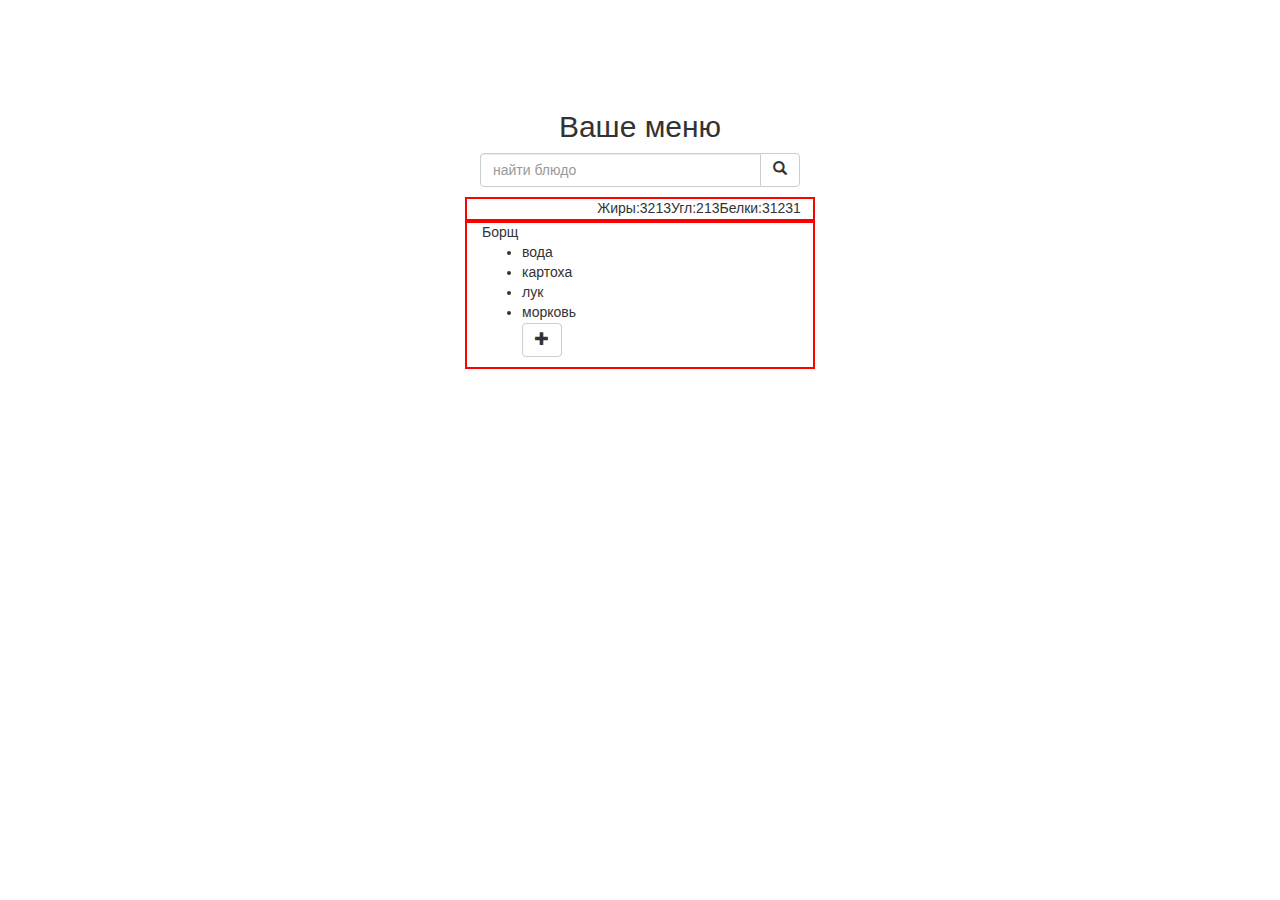
<file: edit_menu.html>
<!DOCTYPE html>
<html lang="ru" ng-app>
<head>
    <meta charset="utf-8">
    <meta http-equiv="X-UA-Compatible" content="IE=edge">
    <meta name="viewport" content="width=device-width, initial-scale=1">
    <!-- The above 3 meta tags *must* come first in the head; any other head content must come *after* these tags -->
    <title>Ваше меню</title>
    <!-- Bootstrap -->
    <link href="css/style.css" rel="stylesheet">
</head>
<body>
<div class="container">
    <div class="row">
        <form class="form-menu-center">
            <fieldset>
                <h2 class="center">Ваше меню</h2>

                <form class="navbar-form" role="search">
                    <div class="input-group">
                        <input type="text" class="form-control" placeholder="найти блюдо" name="srch-dish"
                               id="srch-dish">

                        <div class="input-group-btn">
                            <button class="btn btn-default" type="submit"><i class="glyphicon glyphicon-search"></i>
                            </button>
                        </div>
                    </div>
                </form>
                <p class="help-block"></p>
                <div class="row" style="border: solid 2px red">
                    <div class="col-md-4 col-md-push-4">
                        <span>Жиры:3213</span><span>Угл:213</span><span>Белки:31231</span>
                    </div>
                </div>
                <div class="row" style="border: solid 2px red">
                    <div class="col-md-6">
                        <span>Борщ</span>
                        <ul>
                            <li>вода</li>
                            <li>картоха</li>
                            <li>лук</li>
                            <li>морковь</li>
                            <button class="btn btn-default" type="button">
                                <i class="glyphicon glyphicon-plus"></i></button>
                        </ul>
                    </div>
                    <div class="col-md-4"></div>
                </div>
                    </div>






            </fieldset>
        </form>
    </div>
</div>

<!--base js-->
<script src="js/jquery-1.11.1.min.js"></script>
<script src="js/bootstrap.min.js"></script>
<script src="js/angular.min.js"></script>
<!--plugins-->
</body>
</html>
</file>
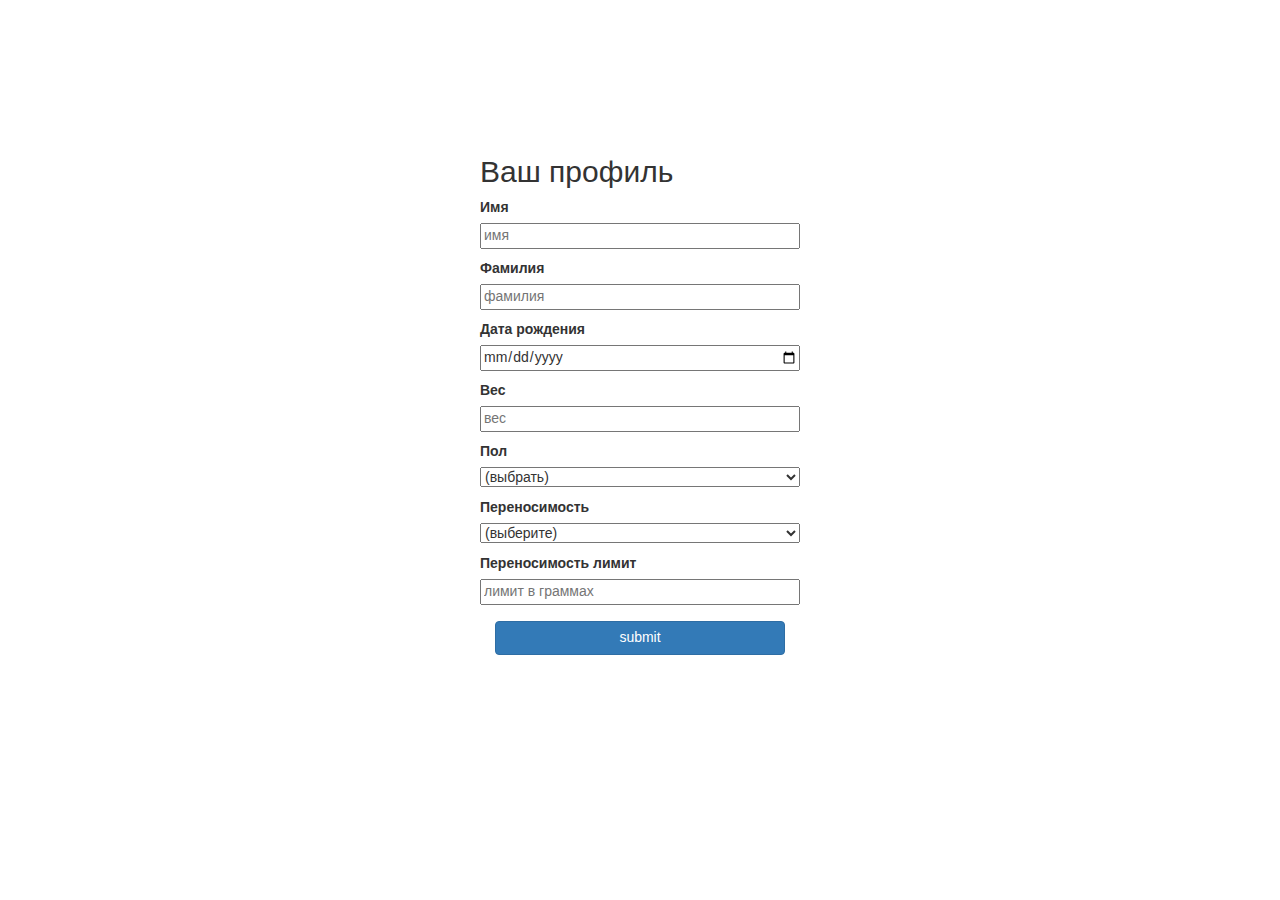
<file: edit_profile.html>
<!DOCTYPE html>
<html lang="ru">

<head>
    <meta charset="utf-8">
    <meta http-equiv="X-UA-Compatible" content="IE=edge">
    <meta name="viewport" content="width=device-width, initial-scale=1">
    <!-- The above 3 meta tags *must* come first in the head; any other head content must come *after* these tags -->
    <title>Настройка профиля</title>

    <!-- Bootstrap -->
    <link href="css/style.css" rel="stylesheet">

</head>

<body>
<div class="container">
    <div class="row">
        <form class="form-center-prof">
            <fieldset>
                <h2>Ваш профиль</h2>

                <!-- имя-->
                <div class="control-group">
                    <label class="control-label">Имя</label>

                    <div class="controls">
                        <input id="first-name" name="first-name" type="text" placeholder="имя" class="input-xlarge">

                        <p class="help-block"></p>
                    </div>
                </div>

                <!--фамилия-->
                <div class="control-group">
                    <label class="control-label">Фамилия</label>

                    <div class="controls">
                        <input id="last-name" name="last-name" type="text" placeholder="фамилия" class="input-xlarge">
                        <p class="help-block"></p>
                    </div>
                </div>

                <!--дата-->
                <div class="control-group">
                    <label class="control-label">Дата рождения</label>

                    <div class="controls">
                        <input id="input-date" type="date" value="dd-MM-yyyy" class="input-xlarge">

                        <p class="help-block"></p>
                    </div>
                </div>

                <!--вес-->
                <div class="control-group">
                    <label class="control-label">Вес</label>

                    <div class="controls">
                        <input id="number" type="number" class="input-xlarge" placeholder="вес">

                        <p class="help-block"></p>
                    </div>
                </div>

                <!-- пол -->
                <div class="control-group">
                    <label class="control-label" for="selectbasic">Пол</label>

                    <div class="controls">
                        <select id="selectbasic" name="selectbasic" class="input-xlarge">
                            <option>(выбрать)</option>
                            <option>Мужчина</option>
                            <option>Женщина</option>
                        </select>
                        <p class="help-block"></p>
                    </div>
                </div>

                <!-- переносимость -->
                <div class="control-group">
                    <label class="control-label">Переносимость</label>

                    <div class="controls">
                        <select id="intolerance" name="intolerance" class="input-xlarge">
                            <option value="" selected="selected">(выберите)</option>
                            <option value="bel">Белки</option>
                            <option value="ugle">Углеводы</option>
                            <option value="jiri">Жири</option>
                            <option value="1">1</option>
                            <option value="2">2</option>
                            <option value="3">3</option>
                        </select>
                        <p class="help-block"></p>
                    </div>
                </div>

                <!-- переносимость -->
                <div class="control-group">
                    <label class="control-label">Переносимость лимит</label>

                    <div class="controls">
                        <input id="weight" type="number" class="input-xlarge" placeholder="лимит в граммах">

                        <p class="help-block"></p>
                    </div>
                </div>

                <!-- отправить -->
                <div class="form-group">
                    <label class="col-md-4 control-label" for="singlebutton"></label>

                    <div class="col-md-12">
                        <button id="singlebutton" name="singlebutton" class="btn btn-primary input-xlarge">submit</button>
                    </div>
                </div>
            </fieldset>
        </form>
    </div>
</div>

<!--<script src="https://ajax.googleapis.com/ajax/libs/jquery/1.11.3/jquery.min.js"></script>-->
<script type="text/javascript" src="js/moment-with-locales.min.js"></script>
<script type="text/javascript" src="js/bootstrap-datetimepicker.min.js"></script>
<script type="text/javascript" src="js/bootstrap.min.js"></script>
<script type="text/javascript" src="js/jquery-1.11.1.min.js"></script>
</body>

</html>
</file>
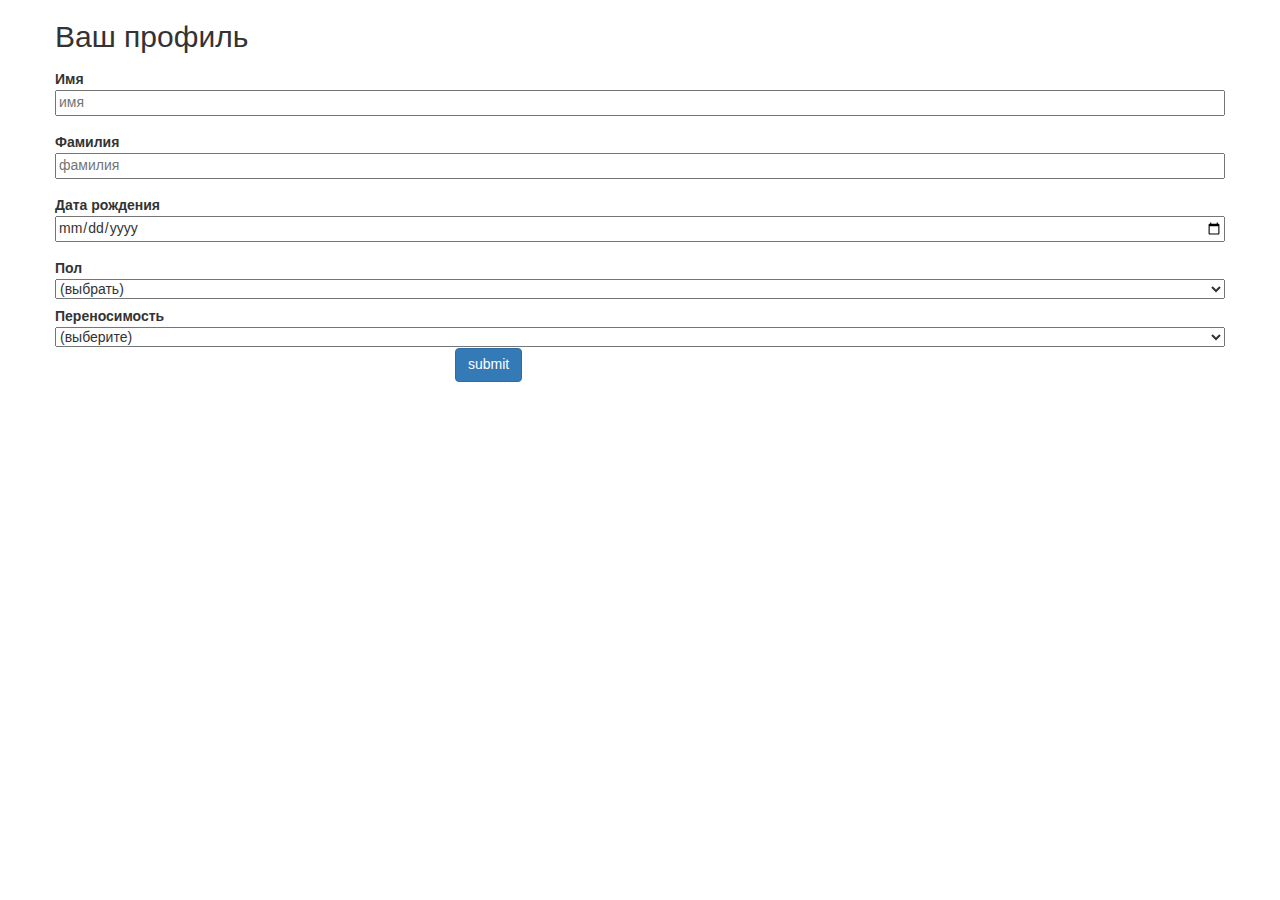
<file: reg_prof.html>
<!DOCTYPE html>
<html lang="ru">

<head>
    <meta charset="utf-8">
    <meta http-equiv="X-UA-Compatible" content="IE=edge">
    <meta name="viewport" content="width=device-width, initial-scale=1">
    <!-- The above 3 meta tags *must* come first in the head; any other head content must come *after* these tags -->
    <title>Настройка профиля</title>

    <!-- Bootstrap -->
    <link href="css/style.css" rel="stylesheet">

</head>

<body>
<div class="container">
    <div class="row">
        <form class="form-horizontal">
            <fieldset>
                <h2>Ваш профиль</h2>

                <!-- first-name input-->
                <div class="control-group">
                    <label class="control-label">Имя</label>

                    <div class="controls">
                        <input id="first-name" name="first-name" type="text" placeholder="имя" class="input-xlarge">
                        <p class="help-block"></p>
                    </div>
                </div>

                <!-- last-name input-->
                <div class="control-group">
                    <label class="control-label">Фамилия</label>

                    <div class="controls">
                        <input id="last-name" name="last-name" type="text" placeholder="фамилия" class="input-xlarge">
                        <p class="help-block"></p>
                    </div>
                </div>

                <!--date-->
                <div class="control-group">
                    <label class="control-label">Дата рождения</label>

                    <div class="controls">
                        <input id="input-date" type="date" value="dd-MM-yyyy" class="input-xlarge">
                        <p class="help-block"></p>
                        </div>
                </div>

                <!-- Select Basic -->
                <div class="control-group">
                    <label class="control-label" for="selectbasic">Пол</label>

                    <div class="controls">
                        <select id="selectbasic" name="selectbasic" class="input-xlarge">
                            <option>(выбрать)</option>
                            <option>Мужчина</option>
                            <option>Женщина</option>
                        </select>
                    </div>
                </div>


                <!-- intolerance select -->
                <div class="control-group">
                    <label class="control-label">Переносимость</label>

                    <div class="controls">
                        <select id="intolerance" name="intolerance" class="input-xlarge">
                            <option value="" selected="selected">(выберите)</option>
                            <option value="bel">Белки</option>
                            <option value="ugle">Углеводы</option>
                            <option value="jiri">Жири</option>
                            <option value="1">1</option>
                            <option value="2">2</option>
                            <option value="3">3</option>
                        </select>
                    </div>
                </div>
                <!-- Button -->
                <div class="form-group">
                    <label class="col-md-4 control-label" for="singlebutton"></label>

                    <div class="col-md-4">
                        <button id="singlebutton" name="singlebutton" class="btn btn-primary">submit</button>
                    </div>
                </div>
            </fieldset>
        </form>
    </div>
</div>

</body>


<!--<script src="https://ajax.googleapis.com/ajax/libs/jquery/1.11.3/jquery.min.js"></script>-->
<script type="text/javascript" src="js/moment-with-locales.min.js"></script>
<script type="text/javascript" src="js/bootstrap-datetimepicker.min.js"></script>
<script type="text/javascript" src="js/bootstrap.min.js"></script>
<script type="text/javascript" src="js/jquery-1.11.1.min.js"></script>
</body>

</html>
</file>
<file: css/style.css>
.form-center-singin {
  width: 30%;
  margin: 0 auto;
  position: absolute;
  top: 30%;
  left: 50%;
  margin: 0 0 0 -15%;
}

.btn-link {
  margin: 0 10px 10px 10px;
}

/* ng-cloak */
[ng\:cloak], [ng-cloak], [data-ng-cloak], [x-ng-cloak], .ng-cloak, .x-ng.ng-cloak {
  display: none;
}

/* Small devices (tablets, 768px and up) */
@media (max-width: 768px) {
  .form-signin {
    width: 60%;
    margin: 0 auto;
    position: absolute;
    top: 30%;
    left: 50%;
    margin: 0 0 0 -30%;
  }
  .xs-btn-link a {
    margin: 0 25% 0 25%;
    width: 50%;
    text-align: center;
  }
}

.form-center-prof {
  width: 25%;
  margin: 0 auto;
  position: absolute;
  top: 15%;
  left: 50%;
  margin: 0 0 0 -12.5%;
}

.input-xlarge {
  width: 100%;
}

@media (max-width: 768px) {
  .form-center-prof {
    width: 70%;
    margin: 0 auto;
    position: absolute;
    top: 10%;
    left: 50%;
    margin: 0 0 0 -35%;
  }
  .input-xlarge {
    width: 100%;
  }
  h2 {
    text-align: center;
    font-size: 28px !important;
  }
}

.form-menu-center {
  width: 25%;
  margin: 0 auto;
  position: absolute;
  top: 10%;
  left: 50%;
  margin: 0 0 0 -12.5%;
}

/*!
 * Bootstrap v3.3.5 (http://getbootstrap.com)
 * Copyright 2011-2015 Twitter, Inc.
 * Licensed under MIT (https://github.com/twbs/bootstrap/blob/master/LICENSE)
 */
/*! normalize.css v3.0.3 | MIT License | github.com/necolas/normalize.css */
html {
  font-family: sans-serif;
  -ms-text-size-adjust: 100%;
  -webkit-text-size-adjust: 100%;
}

body {
  margin: 0;
}

article,
aside,
details,
figcaption,
figure,
footer,
header,
hgroup,
main,
menu,
nav,
section,
summary {
  display: block;
}

audio,
canvas,
progress,
video {
  display: inline-block;
  vertical-align: baseline;
}

audio:not([controls]) {
  display: none;
  height: 0;
}

[hidden],
template {
  display: none;
}

a {
  background-color: transparent;
}

a:active,
a:hover {
  outline: 0;
}

abbr[title] {
  border-bottom: 1px dotted;
}

b,
strong {
  font-weight: bold;
}

dfn {
  font-style: italic;
}

h1 {
  font-size: 2em;
  margin: 0.67em 0;
}

mark {
  background: #ff0;
  color: #000;
}

small {
  font-size: 80%;
}

sub,
sup {
  font-size: 75%;
  line-height: 0;
  position: relative;
  vertical-align: baseline;
}

sup {
  top: -0.5em;
}

sub {
  bottom: -0.25em;
}

img {
  border: 0;
}

svg:not(:root) {
  overflow: hidden;
}

figure {
  margin: 1em 40px;
}

hr {
  box-sizing: content-box;
  height: 0;
}

pre {
  overflow: auto;
}

code,
kbd,
pre,
samp {
  font-family: monospace, monospace;
  font-size: 1em;
}

button,
input,
optgroup,
select,
textarea {
  color: inherit;
  font: inherit;
  margin: 0;
}

button {
  overflow: visible;
}

button,
select {
  text-transform: none;
}

button,
html input[type="button"], input[type="reset"],
input[type="submit"] {
  -webkit-appearance: button;
  cursor: pointer;
}

button[disabled],
html input[disabled] {
  cursor: default;
}

button::-moz-focus-inner,
input::-moz-focus-inner {
  border: 0;
  padding: 0;
}

input {
  line-height: normal;
}

input[type="checkbox"],
input[type="radio"] {
  box-sizing: border-box;
  padding: 0;
}

input[type="number"]::-webkit-inner-spin-button,
input[type="number"]::-webkit-outer-spin-button {
  height: auto;
}

input[type="search"] {
  -webkit-appearance: textfield;
  box-sizing: content-box;
}

input[type="search"]::-webkit-search-cancel-button,
input[type="search"]::-webkit-search-decoration {
  -webkit-appearance: none;
}

fieldset {
  border: 1px solid #c0c0c0;
  margin: 0 2px;
  padding: 0.35em 0.625em 0.75em;
}

legend {
  border: 0;
  padding: 0;
}

textarea {
  overflow: auto;
}

optgroup {
  font-weight: bold;
}

table {
  border-collapse: collapse;
  border-spacing: 0;
}

td,
th {
  padding: 0;
}

/*! Source: https://github.com/h5bp/html5-boilerplate/blob/master/src/css/main.css */
@media print {
  *,
  *:before,
  *:after {
    background: transparent !important;
    color: #000 !important;
    box-shadow: none !important;
    text-shadow: none !important;
  }
  a,
  a:visited {
    text-decoration: underline;
  }
  a[href]:after {
    content: " (" attr(href) ")";
  }
  abbr[title]:after {
    content: " (" attr(title) ")";
  }
  a[href^="#"]:after,
  a[href^="javascript:"]:after {
    content: "";
  }
  pre,
  blockquote {
    border: 1px solid #999;
    page-break-inside: avoid;
  }
  thead {
    display: table-header-group;
  }
  tr,
  img {
    page-break-inside: avoid;
  }
  img {
    max-width: 100% !important;
  }
  p,
  h2,
  h3 {
    orphans: 3;
    widows: 3;
  }
  h2,
  h3 {
    page-break-after: avoid;
  }
  .navbar {
    display: none;
  }
  .btn > .caret,
  .dropup > .btn > .caret {
    border-top-color: #000 !important;
  }
  .label {
    border: 1px solid #000;
  }
  .table {
    border-collapse: collapse !important;
  }
  .table td,
  .table th {
    background-color: #fff !important;
  }
  .table-bordered th,
  .table-bordered td {
    border: 1px solid #ddd !important;
  }
}

@font-face {
  font-family: 'Glyphicons Halflings';
  src: url("../fonts/bootstrap/glyphicons-halflings-regular.eot");
  src: url("../fonts/bootstrap/glyphicons-halflings-regular.eot?#iefix") format("embedded-opentype"), url("../fonts/bootstrap/glyphicons-halflings-regular.woff2") format("woff2"), url("../fonts/bootstrap/glyphicons-halflings-regular.woff") format("woff"), url("../fonts/bootstrap/glyphicons-halflings-regular.ttf") format("truetype"), url("../fonts/bootstrap/glyphicons-halflings-regular.svg#glyphicons_halflingsregular") format("svg");
}

.glyphicon {
  position: relative;
  top: 1px;
  display: inline-block;
  font-family: 'Glyphicons Halflings';
  font-style: normal;
  font-weight: normal;
  line-height: 1;
  -webkit-font-smoothing: antialiased;
  -moz-osx-font-smoothing: grayscale;
}

.glyphicon-asterisk:before {
  content: "\2a";
}

.glyphicon-plus:before {
  content: "\2b";
}

.glyphicon-euro:before,
.glyphicon-eur:before {
  content: "\20ac";
}

.glyphicon-minus:before {
  content: "\2212";
}

.glyphicon-cloud:before {
  content: "\2601";
}

.glyphicon-envelope:before {
  content: "\2709";
}

.glyphicon-pencil:before {
  content: "\270f";
}

.glyphicon-glass:before {
  content: "\e001";
}

.glyphicon-music:before {
  content: "\e002";
}

.glyphicon-search:before {
  content: "\e003";
}

.glyphicon-heart:before {
  content: "\e005";
}

.glyphicon-star:before {
  content: "\e006";
}

.glyphicon-star-empty:before {
  content: "\e007";
}

.glyphicon-user:before {
  content: "\e008";
}

.glyphicon-film:before {
  content: "\e009";
}

.glyphicon-th-large:before {
  content: "\e010";
}

.glyphicon-th:before {
  content: "\e011";
}

.glyphicon-th-list:before {
  content: "\e012";
}

.glyphicon-ok:before {
  content: "\e013";
}

.glyphicon-remove:before {
  content: "\e014";
}

.glyphicon-zoom-in:before {
  content: "\e015";
}

.glyphicon-zoom-out:before {
  content: "\e016";
}

.glyphicon-off:before {
  content: "\e017";
}

.glyphicon-signal:before {
  content: "\e018";
}

.glyphicon-cog:before {
  content: "\e019";
}

.glyphicon-trash:before {
  content: "\e020";
}

.glyphicon-home:before {
  content: "\e021";
}

.glyphicon-file:before {
  content: "\e022";
}

.glyphicon-time:before {
  content: "\e023";
}

.glyphicon-road:before {
  content: "\e024";
}

.glyphicon-download-alt:before {
  content: "\e025";
}

.glyphicon-download:before {
  content: "\e026";
}

.glyphicon-upload:before {
  content: "\e027";
}

.glyphicon-inbox:before {
  content: "\e028";
}

.glyphicon-play-circle:before {
  content: "\e029";
}

.glyphicon-repeat:before {
  content: "\e030";
}

.glyphicon-refresh:before {
  content: "\e031";
}

.glyphicon-list-alt:before {
  content: "\e032";
}

.glyphicon-lock:before {
  content: "\e033";
}

.glyphicon-flag:before {
  content: "\e034";
}

.glyphicon-headphones:before {
  content: "\e035";
}

.glyphicon-volume-off:before {
  content: "\e036";
}

.glyphicon-volume-down:before {
  content: "\e037";
}

.glyphicon-volume-up:before {
  content: "\e038";
}

.glyphicon-qrcode:before {
  content: "\e039";
}

.glyphicon-barcode:before {
  content: "\e040";
}

.glyphicon-tag:before {
  content: "\e041";
}

.glyphicon-tags:before {
  content: "\e042";
}

.glyphicon-book:before {
  content: "\e043";
}

.glyphicon-bookmark:before {
  content: "\e044";
}

.glyphicon-print:before {
  content: "\e045";
}

.glyphicon-camera:before {
  content: "\e046";
}

.glyphicon-font:before {
  content: "\e047";
}

.glyphicon-bold:before {
  content: "\e048";
}

.glyphicon-italic:before {
  content: "\e049";
}

.glyphicon-text-height:before {
  content: "\e050";
}

.glyphicon-text-width:before {
  content: "\e051";
}

.glyphicon-align-left:before {
  content: "\e052";
}

.glyphicon-align-center:before {
  content: "\e053";
}

.glyphicon-align-right:before {
  content: "\e054";
}

.glyphicon-align-justify:before {
  content: "\e055";
}

.glyphicon-list:before {
  content: "\e056";
}

.glyphicon-indent-left:before {
  content: "\e057";
}

.glyphicon-indent-right:before {
  content: "\e058";
}

.glyphicon-facetime-video:before {
  content: "\e059";
}

.glyphicon-picture:before {
  content: "\e060";
}

.glyphicon-map-marker:before {
  content: "\e062";
}

.glyphicon-adjust:before {
  content: "\e063";
}

.glyphicon-tint:before {
  content: "\e064";
}

.glyphicon-edit:before {
  content: "\e065";
}

.glyphicon-share:before {
  content: "\e066";
}

.glyphicon-check:before {
  content: "\e067";
}

.glyphicon-move:before {
  content: "\e068";
}

.glyphicon-step-backward:before {
  content: "\e069";
}

.glyphicon-fast-backward:before {
  content: "\e070";
}

.glyphicon-backward:before {
  content: "\e071";
}

.glyphicon-play:before {
  content: "\e072";
}

.glyphicon-pause:before {
  content: "\e073";
}

.glyphicon-stop:before {
  content: "\e074";
}

.glyphicon-forward:before {
  content: "\e075";
}

.glyphicon-fast-forward:before {
  content: "\e076";
}

.glyphicon-step-forward:before {
  content: "\e077";
}

.glyphicon-eject:before {
  content: "\e078";
}

.glyphicon-chevron-left:before {
  content: "\e079";
}

.glyphicon-chevron-right:before {
  content: "\e080";
}

.glyphicon-plus-sign:before {
  content: "\e081";
}

.glyphicon-minus-sign:before {
  content: "\e082";
}

.glyphicon-remove-sign:before {
  content: "\e083";
}

.glyphicon-ok-sign:before {
  content: "\e084";
}

.glyphicon-question-sign:before {
  content: "\e085";
}

.glyphicon-info-sign:before {
  content: "\e086";
}

.glyphicon-screenshot:before {
  content: "\e087";
}

.glyphicon-remove-circle:before {
  content: "\e088";
}

.glyphicon-ok-circle:before {
  content: "\e089";
}

.glyphicon-ban-circle:before {
  content: "\e090";
}

.glyphicon-arrow-left:before {
  content: "\e091";
}

.glyphicon-arrow-right:before {
  content: "\e092";
}

.glyphicon-arrow-up:before {
  content: "\e093";
}

.glyphicon-arrow-down:before {
  content: "\e094";
}

.glyphicon-share-alt:before {
  content: "\e095";
}

.glyphicon-resize-full:before {
  content: "\e096";
}

.glyphicon-resize-small:before {
  content: "\e097";
}

.glyphicon-exclamation-sign:before {
  content: "\e101";
}

.glyphicon-gift:before {
  content: "\e102";
}

.glyphicon-leaf:before {
  content: "\e103";
}

.glyphicon-fire:before {
  content: "\e104";
}

.glyphicon-eye-open:before {
  content: "\e105";
}

.glyphicon-eye-close:before {
  content: "\e106";
}

.glyphicon-warning-sign:before {
  content: "\e107";
}

.glyphicon-plane:before {
  content: "\e108";
}

.glyphicon-calendar:before {
  content: "\e109";
}

.glyphicon-random:before {
  content: "\e110";
}

.glyphicon-comment:before {
  content: "\e111";
}

.glyphicon-magnet:before {
  content: "\e112";
}

.glyphicon-chevron-up:before {
  content: "\e113";
}

.glyphicon-chevron-down:before {
  content: "\e114";
}

.glyphicon-retweet:before {
  content: "\e115";
}

.glyphicon-shopping-cart:before {
  content: "\e116";
}

.glyphicon-folder-close:before {
  content: "\e117";
}

.glyphicon-folder-open:before {
  content: "\e118";
}

.glyphicon-resize-vertical:before {
  content: "\e119";
}

.glyphicon-resize-horizontal:before {
  content: "\e120";
}

.glyphicon-hdd:before {
  content: "\e121";
}

.glyphicon-bullhorn:before {
  content: "\e122";
}

.glyphicon-bell:before {
  content: "\e123";
}

.glyphicon-certificate:before {
  content: "\e124";
}

.glyphicon-thumbs-up:before {
  content: "\e125";
}

.glyphicon-thumbs-down:before {
  content: "\e126";
}

.glyphicon-hand-right:before {
  content: "\e127";
}

.glyphicon-hand-left:before {
  content: "\e128";
}

.glyphicon-hand-up:before {
  content: "\e129";
}

.glyphicon-hand-down:before {
  content: "\e130";
}

.glyphicon-circle-arrow-right:before {
  content: "\e131";
}

.glyphicon-circle-arrow-left:before {
  content: "\e132";
}

.glyphicon-circle-arrow-up:before {
  content: "\e133";
}

.glyphicon-circle-arrow-down:before {
  content: "\e134";
}

.glyphicon-globe:before {
  content: "\e135";
}

.glyphicon-wrench:before {
  content: "\e136";
}

.glyphicon-tasks:before {
  content: "\e137";
}

.glyphicon-filter:before {
  content: "\e138";
}

.glyphicon-briefcase:before {
  content: "\e139";
}

.glyphicon-fullscreen:before {
  content: "\e140";
}

.glyphicon-dashboard:before {
  content: "\e141";
}

.glyphicon-paperclip:before {
  content: "\e142";
}

.glyphicon-heart-empty:before {
  content: "\e143";
}

.glyphicon-link:before {
  content: "\e144";
}

.glyphicon-phone:before {
  content: "\e145";
}

.glyphicon-pushpin:before {
  content: "\e146";
}

.glyphicon-usd:before {
  content: "\e148";
}

.glyphicon-gbp:before {
  content: "\e149";
}

.glyphicon-sort:before {
  content: "\e150";
}

.glyphicon-sort-by-alphabet:before {
  content: "\e151";
}

.glyphicon-sort-by-alphabet-alt:before {
  content: "\e152";
}

.glyphicon-sort-by-order:before {
  content: "\e153";
}

.glyphicon-sort-by-order-alt:before {
  content: "\e154";
}

.glyphicon-sort-by-attributes:before {
  content: "\e155";
}

.glyphicon-sort-by-attributes-alt:before {
  content: "\e156";
}

.glyphicon-unchecked:before {
  content: "\e157";
}

.glyphicon-expand:before {
  content: "\e158";
}

.glyphicon-collapse-down:before {
  content: "\e159";
}

.glyphicon-collapse-up:before {
  content: "\e160";
}

.glyphicon-log-in:before {
  content: "\e161";
}

.glyphicon-flash:before {
  content: "\e162";
}

.glyphicon-log-out:before {
  content: "\e163";
}

.glyphicon-new-window:before {
  content: "\e164";
}

.glyphicon-record:before {
  content: "\e165";
}

.glyphicon-save:before {
  content: "\e166";
}

.glyphicon-open:before {
  content: "\e167";
}

.glyphicon-saved:before {
  content: "\e168";
}

.glyphicon-import:before {
  content: "\e169";
}

.glyphicon-export:before {
  content: "\e170";
}

.glyphicon-send:before {
  content: "\e171";
}

.glyphicon-floppy-disk:before {
  content: "\e172";
}

.glyphicon-floppy-saved:before {
  content: "\e173";
}

.glyphicon-floppy-remove:before {
  content: "\e174";
}

.glyphicon-floppy-save:before {
  content: "\e175";
}

.glyphicon-floppy-open:before {
  content: "\e176";
}

.glyphicon-credit-card:before {
  content: "\e177";
}

.glyphicon-transfer:before {
  content: "\e178";
}

.glyphicon-cutlery:before {
  content: "\e179";
}

.glyphicon-header:before {
  content: "\e180";
}

.glyphicon-compressed:before {
  content: "\e181";
}

.glyphicon-earphone:before {
  content: "\e182";
}

.glyphicon-phone-alt:before {
  content: "\e183";
}

.glyphicon-tower:before {
  content: "\e184";
}

.glyphicon-stats:before {
  content: "\e185";
}

.glyphicon-sd-video:before {
  content: "\e186";
}

.glyphicon-hd-video:before {
  content: "\e187";
}

.glyphicon-subtitles:before {
  content: "\e188";
}

.glyphicon-sound-stereo:before {
  content: "\e189";
}

.glyphicon-sound-dolby:before {
  content: "\e190";
}

.glyphicon-sound-5-1:before {
  content: "\e191";
}

.glyphicon-sound-6-1:before {
  content: "\e192";
}

.glyphicon-sound-7-1:before {
  content: "\e193";
}

.glyphicon-copyright-mark:before {
  content: "\e194";
}

.glyphicon-registration-mark:before {
  content: "\e195";
}

.glyphicon-cloud-download:before {
  content: "\e197";
}

.glyphicon-cloud-upload:before {
  content: "\e198";
}

.glyphicon-tree-conifer:before {
  content: "\e199";
}

.glyphicon-tree-deciduous:before {
  content: "\e200";
}

.glyphicon-cd:before {
  content: "\e201";
}

.glyphicon-save-file:before {
  content: "\e202";
}

.glyphicon-open-file:before {
  content: "\e203";
}

.glyphicon-level-up:before {
  content: "\e204";
}

.glyphicon-copy:before {
  content: "\e205";
}

.glyphicon-paste:before {
  content: "\e206";
}

.glyphicon-alert:before {
  content: "\e209";
}

.glyphicon-equalizer:before {
  content: "\e210";
}

.glyphicon-king:before {
  content: "\e211";
}

.glyphicon-queen:before {
  content: "\e212";
}

.glyphicon-pawn:before {
  content: "\e213";
}

.glyphicon-bishop:before {
  content: "\e214";
}

.glyphicon-knight:before {
  content: "\e215";
}

.glyphicon-baby-formula:before {
  content: "\e216";
}

.glyphicon-tent:before {
  content: "\26fa";
}

.glyphicon-blackboard:before {
  content: "\e218";
}

.glyphicon-bed:before {
  content: "\e219";
}

.glyphicon-apple:before {
  content: "\f8ff";
}

.glyphicon-erase:before {
  content: "\e221";
}

.glyphicon-hourglass:before {
  content: "\231b";
}

.glyphicon-lamp:before {
  content: "\e223";
}

.glyphicon-duplicate:before {
  content: "\e224";
}

.glyphicon-piggy-bank:before {
  content: "\e225";
}

.glyphicon-scissors:before {
  content: "\e226";
}

.glyphicon-bitcoin:before {
  content: "\e227";
}

.glyphicon-btc:before {
  content: "\e227";
}

.glyphicon-xbt:before {
  content: "\e227";
}

.glyphicon-yen:before {
  content: "\00a5";
}

.glyphicon-jpy:before {
  content: "\00a5";
}

.glyphicon-ruble:before {
  content: "\20bd";
}

.glyphicon-rub:before {
  content: "\20bd";
}

.glyphicon-scale:before {
  content: "\e230";
}

.glyphicon-ice-lolly:before {
  content: "\e231";
}

.glyphicon-ice-lolly-tasted:before {
  content: "\e232";
}

.glyphicon-education:before {
  content: "\e233";
}

.glyphicon-option-horizontal:before {
  content: "\e234";
}

.glyphicon-option-vertical:before {
  content: "\e235";
}

.glyphicon-menu-hamburger:before {
  content: "\e236";
}

.glyphicon-modal-window:before {
  content: "\e237";
}

.glyphicon-oil:before {
  content: "\e238";
}

.glyphicon-grain:before {
  content: "\e239";
}

.glyphicon-sunglasses:before {
  content: "\e240";
}

.glyphicon-text-size:before {
  content: "\e241";
}

.glyphicon-text-color:before {
  content: "\e242";
}

.glyphicon-text-background:before {
  content: "\e243";
}

.glyphicon-object-align-top:before {
  content: "\e244";
}

.glyphicon-object-align-bottom:before {
  content: "\e245";
}

.glyphicon-object-align-horizontal:before {
  content: "\e246";
}

.glyphicon-object-align-left:before {
  content: "\e247";
}

.glyphicon-object-align-vertical:before {
  content: "\e248";
}

.glyphicon-object-align-right:before {
  content: "\e249";
}

.glyphicon-triangle-right:before {
  content: "\e250";
}

.glyphicon-triangle-left:before {
  content: "\e251";
}

.glyphicon-triangle-bottom:before {
  content: "\e252";
}

.glyphicon-triangle-top:before {
  content: "\e253";
}

.glyphicon-console:before {
  content: "\e254";
}

.glyphicon-superscript:before {
  content: "\e255";
}

.glyphicon-subscript:before {
  content: "\e256";
}

.glyphicon-menu-left:before {
  content: "\e257";
}

.glyphicon-menu-right:before {
  content: "\e258";
}

.glyphicon-menu-down:before {
  content: "\e259";
}

.glyphicon-menu-up:before {
  content: "\e260";
}

* {
  -webkit-box-sizing: border-box;
  -moz-box-sizing: border-box;
  box-sizing: border-box;
}

*:before,
*:after {
  -webkit-box-sizing: border-box;
  -moz-box-sizing: border-box;
  box-sizing: border-box;
}

html {
  font-size: 10px;
  -webkit-tap-highlight-color: transparent;
}

body {
  font-family: "Helvetica Neue", Helvetica, Arial, sans-serif;
  font-size: 14px;
  line-height: 1.42857;
  color: #333333;
  background-color: #fff;
}

input,
button,
select,
textarea {
  font-family: inherit;
  font-size: inherit;
  line-height: inherit;
}

a {
  color: #337ab7;
  text-decoration: none;
}

a:hover,
a:focus {
  color: #23527c;
  text-decoration: underline;
}

a:focus {
  outline: thin dotted;
  outline: 5px auto -webkit-focus-ring-color;
  outline-offset: -2px;
}

figure {
  margin: 0;
}

img {
  vertical-align: middle;
}

.img-responsive {
  display: block;
  max-width: 100%;
  height: auto;
}

.img-rounded {
  border-radius: 6px;
}

.img-thumbnail {
  padding: 4px;
  line-height: 1.42857;
  background-color: #fff;
  border: 1px solid #ddd;
  border-radius: 4px;
  -webkit-transition: all 0.2s ease-in-out;
  -o-transition: all 0.2s ease-in-out;
  transition: all 0.2s ease-in-out;
  display: inline-block;
  max-width: 100%;
  height: auto;
}

.img-circle {
  border-radius: 50%;
}

hr {
  margin-top: 20px;
  margin-bottom: 20px;
  border: 0;
  border-top: 1px solid #eeeeee;
}

.sr-only {
  position: absolute;
  width: 1px;
  height: 1px;
  margin: -1px;
  padding: 0;
  overflow: hidden;
  clip: rect(0, 0, 0, 0);
  border: 0;
}

.sr-only-focusable:active,
.sr-only-focusable:focus {
  position: static;
  width: auto;
  height: auto;
  margin: 0;
  overflow: visible;
  clip: auto;
}

[role="button"] {
  cursor: pointer;
}

h1, h2, h3, h4, h5, h6,
.h1, .h2, .h3, .h4, .h5, .h6 {
  font-family: inherit;
  font-weight: 500;
  line-height: 1.1;
  color: inherit;
}

h1 small,
h1 .small, h2 small,
h2 .small, h3 small,
h3 .small, h4 small,
h4 .small, h5 small,
h5 .small, h6 small,
h6 .small,
.h1 small,
.h1 .small, .h2 small,
.h2 .small, .h3 small,
.h3 .small, .h4 small,
.h4 .small, .h5 small,
.h5 .small, .h6 small,
.h6 .small {
  font-weight: normal;
  line-height: 1;
  color: #777777;
}

h1, .h1,
h2, .h2,
h3, .h3 {
  margin-top: 20px;
  margin-bottom: 10px;
}

h1 small,
h1 .small, .h1 small,
.h1 .small,
h2 small,
h2 .small, .h2 small,
.h2 .small,
h3 small,
h3 .small, .h3 small,
.h3 .small {
  font-size: 65%;
}

h4, .h4,
h5, .h5,
h6, .h6 {
  margin-top: 10px;
  margin-bottom: 10px;
}

h4 small,
h4 .small, .h4 small,
.h4 .small,
h5 small,
h5 .small, .h5 small,
.h5 .small,
h6 small,
h6 .small, .h6 small,
.h6 .small {
  font-size: 75%;
}

h1, .h1 {
  font-size: 36px;
}

h2, .h2 {
  font-size: 30px;
}

h3, .h3 {
  font-size: 24px;
}

h4, .h4 {
  font-size: 18px;
}

h5, .h5 {
  font-size: 14px;
}

h6, .h6 {
  font-size: 12px;
}

p {
  margin: 0 0 10px;
}

.lead {
  margin-bottom: 20px;
  font-size: 16px;
  font-weight: 300;
  line-height: 1.4;
}

@media (min-width: 768px) {
  .lead {
    font-size: 21px;
  }
}

small,
.small {
  font-size: 85%;
}

mark,
.mark {
  background-color: #fcf8e3;
  padding: .2em;
}

.text-left {
  text-align: left;
}

.text-right {
  text-align: right;
}

.text-center {
  text-align: center;
}

.text-justify {
  text-align: justify;
}

.text-nowrap {
  white-space: nowrap;
}

.text-lowercase {
  text-transform: lowercase;
}

.text-uppercase, .initialism {
  text-transform: uppercase;
}

.text-capitalize {
  text-transform: capitalize;
}

.text-muted {
  color: #777777;
}

.text-primary {
  color: #337ab7;
}

a.text-primary:hover,
a.text-primary:focus {
  color: #286090;
}

.text-success {
  color: #3c763d;
}

a.text-success:hover,
a.text-success:focus {
  color: #2b542c;
}

.text-info {
  color: #31708f;
}

a.text-info:hover,
a.text-info:focus {
  color: #245269;
}

.text-warning {
  color: #8a6d3b;
}

a.text-warning:hover,
a.text-warning:focus {
  color: #66512c;
}

.text-danger {
  color: #a94442;
}

a.text-danger:hover,
a.text-danger:focus {
  color: #843534;
}

.bg-primary {
  color: #fff;
}

.bg-primary {
  background-color: #337ab7;
}

a.bg-primary:hover,
a.bg-primary:focus {
  background-color: #286090;
}

.bg-success {
  background-color: #dff0d8;
}

a.bg-success:hover,
a.bg-success:focus {
  background-color: #c1e2b3;
}

.bg-info {
  background-color: #d9edf7;
}

a.bg-info:hover,
a.bg-info:focus {
  background-color: #afd9ee;
}

.bg-warning {
  background-color: #fcf8e3;
}

a.bg-warning:hover,
a.bg-warning:focus {
  background-color: #f7ecb5;
}

.bg-danger {
  background-color: #f2dede;
}

a.bg-danger:hover,
a.bg-danger:focus {
  background-color: #e4b9b9;
}

.page-header {
  padding-bottom: 9px;
  margin: 40px 0 20px;
  border-bottom: 1px solid #eeeeee;
}

ul,
ol {
  margin-top: 0;
  margin-bottom: 10px;
}

ul ul,
ul ol,
ol ul,
ol ol {
  margin-bottom: 0;
}

.list-unstyled {
  padding-left: 0;
  list-style: none;
}

.list-inline {
  padding-left: 0;
  list-style: none;
  margin-left: -5px;
}

.list-inline > li {
  display: inline-block;
  padding-left: 5px;
  padding-right: 5px;
}

dl {
  margin-top: 0;
  margin-bottom: 20px;
}

dt,
dd {
  line-height: 1.42857;
}

dt {
  font-weight: bold;
}

dd {
  margin-left: 0;
}

.dl-horizontal dd:before,
.dl-horizontal dd:after {
  content: " ";
  display: table;
}

.dl-horizontal dd:after {
  clear: both;
}

@media (min-width: 768px) {
  .dl-horizontal dt {
    float: left;
    width: 160px;
    clear: left;
    text-align: right;
    overflow: hidden;
    text-overflow: ellipsis;
    white-space: nowrap;
  }
  .dl-horizontal dd {
    margin-left: 180px;
  }
}

abbr[title],
abbr[data-original-title] {
  cursor: help;
  border-bottom: 1px dotted #777777;
}

.initialism {
  font-size: 90%;
}

blockquote {
  padding: 10px 20px;
  margin: 0 0 20px;
  font-size: 17.5px;
  border-left: 5px solid #eeeeee;
}

blockquote p:last-child,
blockquote ul:last-child,
blockquote ol:last-child {
  margin-bottom: 0;
}

blockquote footer,
blockquote small,
blockquote .small {
  display: block;
  font-size: 80%;
  line-height: 1.42857;
  color: #777777;
}

blockquote footer:before,
blockquote small:before,
blockquote .small:before {
  content: '\2014 \00A0';
}

.blockquote-reverse,
blockquote.pull-right {
  padding-right: 15px;
  padding-left: 0;
  border-right: 5px solid #eeeeee;
  border-left: 0;
  text-align: right;
}

.blockquote-reverse footer:before,
.blockquote-reverse small:before,
.blockquote-reverse .small:before,
blockquote.pull-right footer:before,
blockquote.pull-right small:before,
blockquote.pull-right .small:before {
  content: '';
}

.blockquote-reverse footer:after,
.blockquote-reverse small:after,
.blockquote-reverse .small:after,
blockquote.pull-right footer:after,
blockquote.pull-right small:after,
blockquote.pull-right .small:after {
  content: '\00A0 \2014';
}

address {
  margin-bottom: 20px;
  font-style: normal;
  line-height: 1.42857;
}

code,
kbd,
pre,
samp {
  font-family: Menlo, Monaco, Consolas, "Courier New", monospace;
}

code {
  padding: 2px 4px;
  font-size: 90%;
  color: #c7254e;
  background-color: #f9f2f4;
  border-radius: 4px;
}

kbd {
  padding: 2px 4px;
  font-size: 90%;
  color: #fff;
  background-color: #333;
  border-radius: 3px;
  box-shadow: inset 0 -1px 0 rgba(0, 0, 0, 0.25);
}

kbd kbd {
  padding: 0;
  font-size: 100%;
  font-weight: bold;
  box-shadow: none;
}

pre {
  display: block;
  padding: 9.5px;
  margin: 0 0 10px;
  font-size: 13px;
  line-height: 1.42857;
  word-break: break-all;
  word-wrap: break-word;
  color: #333333;
  background-color: #f5f5f5;
  border: 1px solid #ccc;
  border-radius: 4px;
}

pre code {
  padding: 0;
  font-size: inherit;
  color: inherit;
  white-space: pre-wrap;
  background-color: transparent;
  border-radius: 0;
}

.pre-scrollable {
  max-height: 340px;
  overflow-y: scroll;
}

.container {
  margin-right: auto;
  margin-left: auto;
  padding-left: 15px;
  padding-right: 15px;
}

.container:before,
.container:after {
  content: " ";
  display: table;
}

.container:after {
  clear: both;
}

@media (min-width: 768px) {
  .container {
    width: 750px;
  }
}

@media (min-width: 992px) {
  .container {
    width: 970px;
  }
}

@media (min-width: 1200px) {
  .container {
    width: 1170px;
  }
}

.container-fluid {
  margin-right: auto;
  margin-left: auto;
  padding-left: 15px;
  padding-right: 15px;
}

.container-fluid:before,
.container-fluid:after {
  content: " ";
  display: table;
}

.container-fluid:after {
  clear: both;
}

.row {
  margin-left: -15px;
  margin-right: -15px;
}

.row:before,
.row:after {
  content: " ";
  display: table;
}

.row:after {
  clear: both;
}

.col-xs-1, .col-sm-1, .col-md-1, .col-lg-1, .col-xs-2, .col-sm-2, .col-md-2, .col-lg-2, .col-xs-3, .col-sm-3, .col-md-3, .col-lg-3, .col-xs-4, .col-sm-4, .col-md-4, .col-lg-4, .col-xs-5, .col-sm-5, .col-md-5, .col-lg-5, .col-xs-6, .col-sm-6, .col-md-6, .col-lg-6, .col-xs-7, .col-sm-7, .col-md-7, .col-lg-7, .col-xs-8, .col-sm-8, .col-md-8, .col-lg-8, .col-xs-9, .col-sm-9, .col-md-9, .col-lg-9, .col-xs-10, .col-sm-10, .col-md-10, .col-lg-10, .col-xs-11, .col-sm-11, .col-md-11, .col-lg-11, .col-xs-12, .col-sm-12, .col-md-12, .col-lg-12 {
  position: relative;
  min-height: 1px;
  padding-left: 15px;
  padding-right: 15px;
}

.col-xs-1, .col-xs-2, .col-xs-3, .col-xs-4, .col-xs-5, .col-xs-6, .col-xs-7, .col-xs-8, .col-xs-9, .col-xs-10, .col-xs-11, .col-xs-12 {
  float: left;
}

.col-xs-1 {
  width: 8.33333%;
}

.col-xs-2 {
  width: 16.66667%;
}

.col-xs-3 {
  width: 25%;
}

.col-xs-4 {
  width: 33.33333%;
}

.col-xs-5 {
  width: 41.66667%;
}

.col-xs-6 {
  width: 50%;
}

.col-xs-7 {
  width: 58.33333%;
}

.col-xs-8 {
  width: 66.66667%;
}

.col-xs-9 {
  width: 75%;
}

.col-xs-10 {
  width: 83.33333%;
}

.col-xs-11 {
  width: 91.66667%;
}

.col-xs-12 {
  width: 100%;
}

.col-xs-pull-0 {
  right: auto;
}

.col-xs-pull-1 {
  right: 8.33333%;
}

.col-xs-pull-2 {
  right: 16.66667%;
}

.col-xs-pull-3 {
  right: 25%;
}

.col-xs-pull-4 {
  right: 33.33333%;
}

.col-xs-pull-5 {
  right: 41.66667%;
}

.col-xs-pull-6 {
  right: 50%;
}

.col-xs-pull-7 {
  right: 58.33333%;
}

.col-xs-pull-8 {
  right: 66.66667%;
}

.col-xs-pull-9 {
  right: 75%;
}

.col-xs-pull-10 {
  right: 83.33333%;
}

.col-xs-pull-11 {
  right: 91.66667%;
}

.col-xs-pull-12 {
  right: 100%;
}

.col-xs-push-0 {
  left: auto;
}

.col-xs-push-1 {
  left: 8.33333%;
}

.col-xs-push-2 {
  left: 16.66667%;
}

.col-xs-push-3 {
  left: 25%;
}

.col-xs-push-4 {
  left: 33.33333%;
}

.col-xs-push-5 {
  left: 41.66667%;
}

.col-xs-push-6 {
  left: 50%;
}

.col-xs-push-7 {
  left: 58.33333%;
}

.col-xs-push-8 {
  left: 66.66667%;
}

.col-xs-push-9 {
  left: 75%;
}

.col-xs-push-10 {
  left: 83.33333%;
}

.col-xs-push-11 {
  left: 91.66667%;
}

.col-xs-push-12 {
  left: 100%;
}

.col-xs-offset-0 {
  margin-left: 0%;
}

.col-xs-offset-1 {
  margin-left: 8.33333%;
}

.col-xs-offset-2 {
  margin-left: 16.66667%;
}

.col-xs-offset-3 {
  margin-left: 25%;
}

.col-xs-offset-4 {
  margin-left: 33.33333%;
}

.col-xs-offset-5 {
  margin-left: 41.66667%;
}

.col-xs-offset-6 {
  margin-left: 50%;
}

.col-xs-offset-7 {
  margin-left: 58.33333%;
}

.col-xs-offset-8 {
  margin-left: 66.66667%;
}

.col-xs-offset-9 {
  margin-left: 75%;
}

.col-xs-offset-10 {
  margin-left: 83.33333%;
}

.col-xs-offset-11 {
  margin-left: 91.66667%;
}

.col-xs-offset-12 {
  margin-left: 100%;
}

@media (min-width: 768px) {
  .col-sm-1, .col-sm-2, .col-sm-3, .col-sm-4, .col-sm-5, .col-sm-6, .col-sm-7, .col-sm-8, .col-sm-9, .col-sm-10, .col-sm-11, .col-sm-12 {
    float: left;
  }
  .col-sm-1 {
    width: 8.33333%;
  }
  .col-sm-2 {
    width: 16.66667%;
  }
  .col-sm-3 {
    width: 25%;
  }
  .col-sm-4 {
    width: 33.33333%;
  }
  .col-sm-5 {
    width: 41.66667%;
  }
  .col-sm-6 {
    width: 50%;
  }
  .col-sm-7 {
    width: 58.33333%;
  }
  .col-sm-8 {
    width: 66.66667%;
  }
  .col-sm-9 {
    width: 75%;
  }
  .col-sm-10 {
    width: 83.33333%;
  }
  .col-sm-11 {
    width: 91.66667%;
  }
  .col-sm-12 {
    width: 100%;
  }
  .col-sm-pull-0 {
    right: auto;
  }
  .col-sm-pull-1 {
    right: 8.33333%;
  }
  .col-sm-pull-2 {
    right: 16.66667%;
  }
  .col-sm-pull-3 {
    right: 25%;
  }
  .col-sm-pull-4 {
    right: 33.33333%;
  }
  .col-sm-pull-5 {
    right: 41.66667%;
  }
  .col-sm-pull-6 {
    right: 50%;
  }
  .col-sm-pull-7 {
    right: 58.33333%;
  }
  .col-sm-pull-8 {
    right: 66.66667%;
  }
  .col-sm-pull-9 {
    right: 75%;
  }
  .col-sm-pull-10 {
    right: 83.33333%;
  }
  .col-sm-pull-11 {
    right: 91.66667%;
  }
  .col-sm-pull-12 {
    right: 100%;
  }
  .col-sm-push-0 {
    left: auto;
  }
  .col-sm-push-1 {
    left: 8.33333%;
  }
  .col-sm-push-2 {
    left: 16.66667%;
  }
  .col-sm-push-3 {
    left: 25%;
  }
  .col-sm-push-4 {
    left: 33.33333%;
  }
  .col-sm-push-5 {
    left: 41.66667%;
  }
  .col-sm-push-6 {
    left: 50%;
  }
  .col-sm-push-7 {
    left: 58.33333%;
  }
  .col-sm-push-8 {
    left: 66.66667%;
  }
  .col-sm-push-9 {
    left: 75%;
  }
  .col-sm-push-10 {
    left: 83.33333%;
  }
  .col-sm-push-11 {
    left: 91.66667%;
  }
  .col-sm-push-12 {
    left: 100%;
  }
  .col-sm-offset-0 {
    margin-left: 0%;
  }
  .col-sm-offset-1 {
    margin-left: 8.33333%;
  }
  .col-sm-offset-2 {
    margin-left: 16.66667%;
  }
  .col-sm-offset-3 {
    margin-left: 25%;
  }
  .col-sm-offset-4 {
    margin-left: 33.33333%;
  }
  .col-sm-offset-5 {
    margin-left: 41.66667%;
  }
  .col-sm-offset-6 {
    margin-left: 50%;
  }
  .col-sm-offset-7 {
    margin-left: 58.33333%;
  }
  .col-sm-offset-8 {
    margin-left: 66.66667%;
  }
  .col-sm-offset-9 {
    margin-left: 75%;
  }
  .col-sm-offset-10 {
    margin-left: 83.33333%;
  }
  .col-sm-offset-11 {
    margin-left: 91.66667%;
  }
  .col-sm-offset-12 {
    margin-left: 100%;
  }
}

@media (min-width: 992px) {
  .col-md-1, .col-md-2, .col-md-3, .col-md-4, .col-md-5, .col-md-6, .col-md-7, .col-md-8, .col-md-9, .col-md-10, .col-md-11, .col-md-12 {
    float: left;
  }
  .col-md-1 {
    width: 8.33333%;
  }
  .col-md-2 {
    width: 16.66667%;
  }
  .col-md-3 {
    width: 25%;
  }
  .col-md-4 {
    width: 33.33333%;
  }
  .col-md-5 {
    width: 41.66667%;
  }
  .col-md-6 {
    width: 50%;
  }
  .col-md-7 {
    width: 58.33333%;
  }
  .col-md-8 {
    width: 66.66667%;
  }
  .col-md-9 {
    width: 75%;
  }
  .col-md-10 {
    width: 83.33333%;
  }
  .col-md-11 {
    width: 91.66667%;
  }
  .col-md-12 {
    width: 100%;
  }
  .col-md-pull-0 {
    right: auto;
  }
  .col-md-pull-1 {
    right: 8.33333%;
  }
  .col-md-pull-2 {
    right: 16.66667%;
  }
  .col-md-pull-3 {
    right: 25%;
  }
  .col-md-pull-4 {
    right: 33.33333%;
  }
  .col-md-pull-5 {
    right: 41.66667%;
  }
  .col-md-pull-6 {
    right: 50%;
  }
  .col-md-pull-7 {
    right: 58.33333%;
  }
  .col-md-pull-8 {
    right: 66.66667%;
  }
  .col-md-pull-9 {
    right: 75%;
  }
  .col-md-pull-10 {
    right: 83.33333%;
  }
  .col-md-pull-11 {
    right: 91.66667%;
  }
  .col-md-pull-12 {
    right: 100%;
  }
  .col-md-push-0 {
    left: auto;
  }
  .col-md-push-1 {
    left: 8.33333%;
  }
  .col-md-push-2 {
    left: 16.66667%;
  }
  .col-md-push-3 {
    left: 25%;
  }
  .col-md-push-4 {
    left: 33.33333%;
  }
  .col-md-push-5 {
    left: 41.66667%;
  }
  .col-md-push-6 {
    left: 50%;
  }
  .col-md-push-7 {
    left: 58.33333%;
  }
  .col-md-push-8 {
    left: 66.66667%;
  }
  .col-md-push-9 {
    left: 75%;
  }
  .col-md-push-10 {
    left: 83.33333%;
  }
  .col-md-push-11 {
    left: 91.66667%;
  }
  .col-md-push-12 {
    left: 100%;
  }
  .col-md-offset-0 {
    margin-left: 0%;
  }
  .col-md-offset-1 {
    margin-left: 8.33333%;
  }
  .col-md-offset-2 {
    margin-left: 16.66667%;
  }
  .col-md-offset-3 {
    margin-left: 25%;
  }
  .col-md-offset-4 {
    margin-left: 33.33333%;
  }
  .col-md-offset-5 {
    margin-left: 41.66667%;
  }
  .col-md-offset-6 {
    margin-left: 50%;
  }
  .col-md-offset-7 {
    margin-left: 58.33333%;
  }
  .col-md-offset-8 {
    margin-left: 66.66667%;
  }
  .col-md-offset-9 {
    margin-left: 75%;
  }
  .col-md-offset-10 {
    margin-left: 83.33333%;
  }
  .col-md-offset-11 {
    margin-left: 91.66667%;
  }
  .col-md-offset-12 {
    margin-left: 100%;
  }
}

@media (min-width: 1200px) {
  .col-lg-1, .col-lg-2, .col-lg-3, .col-lg-4, .col-lg-5, .col-lg-6, .col-lg-7, .col-lg-8, .col-lg-9, .col-lg-10, .col-lg-11, .col-lg-12 {
    float: left;
  }
  .col-lg-1 {
    width: 8.33333%;
  }
  .col-lg-2 {
    width: 16.66667%;
  }
  .col-lg-3 {
    width: 25%;
  }
  .col-lg-4 {
    width: 33.33333%;
  }
  .col-lg-5 {
    width: 41.66667%;
  }
  .col-lg-6 {
    width: 50%;
  }
  .col-lg-7 {
    width: 58.33333%;
  }
  .col-lg-8 {
    width: 66.66667%;
  }
  .col-lg-9 {
    width: 75%;
  }
  .col-lg-10 {
    width: 83.33333%;
  }
  .col-lg-11 {
    width: 91.66667%;
  }
  .col-lg-12 {
    width: 100%;
  }
  .col-lg-pull-0 {
    right: auto;
  }
  .col-lg-pull-1 {
    right: 8.33333%;
  }
  .col-lg-pull-2 {
    right: 16.66667%;
  }
  .col-lg-pull-3 {
    right: 25%;
  }
  .col-lg-pull-4 {
    right: 33.33333%;
  }
  .col-lg-pull-5 {
    right: 41.66667%;
  }
  .col-lg-pull-6 {
    right: 50%;
  }
  .col-lg-pull-7 {
    right: 58.33333%;
  }
  .col-lg-pull-8 {
    right: 66.66667%;
  }
  .col-lg-pull-9 {
    right: 75%;
  }
  .col-lg-pull-10 {
    right: 83.33333%;
  }
  .col-lg-pull-11 {
    right: 91.66667%;
  }
  .col-lg-pull-12 {
    right: 100%;
  }
  .col-lg-push-0 {
    left: auto;
  }
  .col-lg-push-1 {
    left: 8.33333%;
  }
  .col-lg-push-2 {
    left: 16.66667%;
  }
  .col-lg-push-3 {
    left: 25%;
  }
  .col-lg-push-4 {
    left: 33.33333%;
  }
  .col-lg-push-5 {
    left: 41.66667%;
  }
  .col-lg-push-6 {
    left: 50%;
  }
  .col-lg-push-7 {
    left: 58.33333%;
  }
  .col-lg-push-8 {
    left: 66.66667%;
  }
  .col-lg-push-9 {
    left: 75%;
  }
  .col-lg-push-10 {
    left: 83.33333%;
  }
  .col-lg-push-11 {
    left: 91.66667%;
  }
  .col-lg-push-12 {
    left: 100%;
  }
  .col-lg-offset-0 {
    margin-left: 0%;
  }
  .col-lg-offset-1 {
    margin-left: 8.33333%;
  }
  .col-lg-offset-2 {
    margin-left: 16.66667%;
  }
  .col-lg-offset-3 {
    margin-left: 25%;
  }
  .col-lg-offset-4 {
    margin-left: 33.33333%;
  }
  .col-lg-offset-5 {
    margin-left: 41.66667%;
  }
  .col-lg-offset-6 {
    margin-left: 50%;
  }
  .col-lg-offset-7 {
    margin-left: 58.33333%;
  }
  .col-lg-offset-8 {
    margin-left: 66.66667%;
  }
  .col-lg-offset-9 {
    margin-left: 75%;
  }
  .col-lg-offset-10 {
    margin-left: 83.33333%;
  }
  .col-lg-offset-11 {
    margin-left: 91.66667%;
  }
  .col-lg-offset-12 {
    margin-left: 100%;
  }
}

table {
  background-color: transparent;
}

caption {
  padding-top: 8px;
  padding-bottom: 8px;
  color: #777777;
  text-align: left;
}

th {
  text-align: left;
}

.table {
  width: 100%;
  max-width: 100%;
  margin-bottom: 20px;
}

.table > thead > tr > th,
.table > thead > tr > td,
.table > tbody > tr > th,
.table > tbody > tr > td,
.table > tfoot > tr > th,
.table > tfoot > tr > td {
  padding: 8px;
  line-height: 1.42857;
  vertical-align: top;
  border-top: 1px solid #ddd;
}

.table > thead > tr > th {
  vertical-align: bottom;
  border-bottom: 2px solid #ddd;
}

.table > caption + thead > tr:first-child > th,
.table > caption + thead > tr:first-child > td,
.table > colgroup + thead > tr:first-child > th,
.table > colgroup + thead > tr:first-child > td,
.table > thead:first-child > tr:first-child > th,
.table > thead:first-child > tr:first-child > td {
  border-top: 0;
}

.table > tbody + tbody {
  border-top: 2px solid #ddd;
}

.table .table {
  background-color: #fff;
}

.table-condensed > thead > tr > th,
.table-condensed > thead > tr > td,
.table-condensed > tbody > tr > th,
.table-condensed > tbody > tr > td,
.table-condensed > tfoot > tr > th,
.table-condensed > tfoot > tr > td {
  padding: 5px;
}

.table-bordered {
  border: 1px solid #ddd;
}

.table-bordered > thead > tr > th,
.table-bordered > thead > tr > td,
.table-bordered > tbody > tr > th,
.table-bordered > tbody > tr > td,
.table-bordered > tfoot > tr > th,
.table-bordered > tfoot > tr > td {
  border: 1px solid #ddd;
}

.table-bordered > thead > tr > th,
.table-bordered > thead > tr > td {
  border-bottom-width: 2px;
}

.table-striped > tbody > tr:nth-of-type(odd) {
  background-color: #f9f9f9;
}

.table-hover > tbody > tr:hover {
  background-color: #f5f5f5;
}

table col[class*="col-"] {
  position: static;
  float: none;
  display: table-column;
}

table td[class*="col-"],
table th[class*="col-"] {
  position: static;
  float: none;
  display: table-cell;
}

.table > thead > tr > td.active,
.table > thead > tr > th.active,
.table > thead > tr.active > td,
.table > thead > tr.active > th,
.table > tbody > tr > td.active,
.table > tbody > tr > th.active,
.table > tbody > tr.active > td,
.table > tbody > tr.active > th,
.table > tfoot > tr > td.active,
.table > tfoot > tr > th.active,
.table > tfoot > tr.active > td,
.table > tfoot > tr.active > th {
  background-color: #f5f5f5;
}

.table-hover > tbody > tr > td.active:hover,
.table-hover > tbody > tr > th.active:hover,
.table-hover > tbody > tr.active:hover > td,
.table-hover > tbody > tr:hover > .active,
.table-hover > tbody > tr.active:hover > th {
  background-color: #e8e8e8;
}

.table > thead > tr > td.success,
.table > thead > tr > th.success,
.table > thead > tr.success > td,
.table > thead > tr.success > th,
.table > tbody > tr > td.success,
.table > tbody > tr > th.success,
.table > tbody > tr.success > td,
.table > tbody > tr.success > th,
.table > tfoot > tr > td.success,
.table > tfoot > tr > th.success,
.table > tfoot > tr.success > td,
.table > tfoot > tr.success > th {
  background-color: #dff0d8;
}

.table-hover > tbody > tr > td.success:hover,
.table-hover > tbody > tr > th.success:hover,
.table-hover > tbody > tr.success:hover > td,
.table-hover > tbody > tr:hover > .success,
.table-hover > tbody > tr.success:hover > th {
  background-color: #d0e9c6;
}

.table > thead > tr > td.info,
.table > thead > tr > th.info,
.table > thead > tr.info > td,
.table > thead > tr.info > th,
.table > tbody > tr > td.info,
.table > tbody > tr > th.info,
.table > tbody > tr.info > td,
.table > tbody > tr.info > th,
.table > tfoot > tr > td.info,
.table > tfoot > tr > th.info,
.table > tfoot > tr.info > td,
.table > tfoot > tr.info > th {
  background-color: #d9edf7;
}

.table-hover > tbody > tr > td.info:hover,
.table-hover > tbody > tr > th.info:hover,
.table-hover > tbody > tr.info:hover > td,
.table-hover > tbody > tr:hover > .info,
.table-hover > tbody > tr.info:hover > th {
  background-color: #c4e3f3;
}

.table > thead > tr > td.warning,
.table > thead > tr > th.warning,
.table > thead > tr.warning > td,
.table > thead > tr.warning > th,
.table > tbody > tr > td.warning,
.table > tbody > tr > th.warning,
.table > tbody > tr.warning > td,
.table > tbody > tr.warning > th,
.table > tfoot > tr > td.warning,
.table > tfoot > tr > th.warning,
.table > tfoot > tr.warning > td,
.table > tfoot > tr.warning > th {
  background-color: #fcf8e3;
}

.table-hover > tbody > tr > td.warning:hover,
.table-hover > tbody > tr > th.warning:hover,
.table-hover > tbody > tr.warning:hover > td,
.table-hover > tbody > tr:hover > .warning,
.table-hover > tbody > tr.warning:hover > th {
  background-color: #faf2cc;
}

.table > thead > tr > td.danger,
.table > thead > tr > th.danger,
.table > thead > tr.danger > td,
.table > thead > tr.danger > th,
.table > tbody > tr > td.danger,
.table > tbody > tr > th.danger,
.table > tbody > tr.danger > td,
.table > tbody > tr.danger > th,
.table > tfoot > tr > td.danger,
.table > tfoot > tr > th.danger,
.table > tfoot > tr.danger > td,
.table > tfoot > tr.danger > th {
  background-color: #f2dede;
}

.table-hover > tbody > tr > td.danger:hover,
.table-hover > tbody > tr > th.danger:hover,
.table-hover > tbody > tr.danger:hover > td,
.table-hover > tbody > tr:hover > .danger,
.table-hover > tbody > tr.danger:hover > th {
  background-color: #ebcccc;
}

.table-responsive {
  overflow-x: auto;
  min-height: 0.01%;
}

@media screen and (max-width: 767px) {
  .table-responsive {
    width: 100%;
    margin-bottom: 15px;
    overflow-y: hidden;
    -ms-overflow-style: -ms-autohiding-scrollbar;
    border: 1px solid #ddd;
  }
  .table-responsive > .table {
    margin-bottom: 0;
  }
  .table-responsive > .table > thead > tr > th,
  .table-responsive > .table > thead > tr > td,
  .table-responsive > .table > tbody > tr > th,
  .table-responsive > .table > tbody > tr > td,
  .table-responsive > .table > tfoot > tr > th,
  .table-responsive > .table > tfoot > tr > td {
    white-space: nowrap;
  }
  .table-responsive > .table-bordered {
    border: 0;
  }
  .table-responsive > .table-bordered > thead > tr > th:first-child,
  .table-responsive > .table-bordered > thead > tr > td:first-child,
  .table-responsive > .table-bordered > tbody > tr > th:first-child,
  .table-responsive > .table-bordered > tbody > tr > td:first-child,
  .table-responsive > .table-bordered > tfoot > tr > th:first-child,
  .table-responsive > .table-bordered > tfoot > tr > td:first-child {
    border-left: 0;
  }
  .table-responsive > .table-bordered > thead > tr > th:last-child,
  .table-responsive > .table-bordered > thead > tr > td:last-child,
  .table-responsive > .table-bordered > tbody > tr > th:last-child,
  .table-responsive > .table-bordered > tbody > tr > td:last-child,
  .table-responsive > .table-bordered > tfoot > tr > th:last-child,
  .table-responsive > .table-bordered > tfoot > tr > td:last-child {
    border-right: 0;
  }
  .table-responsive > .table-bordered > tbody > tr:last-child > th,
  .table-responsive > .table-bordered > tbody > tr:last-child > td,
  .table-responsive > .table-bordered > tfoot > tr:last-child > th,
  .table-responsive > .table-bordered > tfoot > tr:last-child > td {
    border-bottom: 0;
  }
}

fieldset {
  padding: 0;
  margin: 0;
  border: 0;
  min-width: 0;
}

legend {
  display: block;
  width: 100%;
  padding: 0;
  margin-bottom: 20px;
  font-size: 21px;
  line-height: inherit;
  color: #333333;
  border: 0;
  border-bottom: 1px solid #e5e5e5;
}

label {
  display: inline-block;
  max-width: 100%;
  margin-bottom: 5px;
  font-weight: bold;
}

input[type="search"] {
  -webkit-box-sizing: border-box;
  -moz-box-sizing: border-box;
  box-sizing: border-box;
}

input[type="radio"],
input[type="checkbox"] {
  margin: 4px 0 0;
  margin-top: 1px \9;
  line-height: normal;
}

input[type="file"] {
  display: block;
}

input[type="range"] {
  display: block;
  width: 100%;
}

select[multiple],
select[size] {
  height: auto;
}

input[type="file"]:focus,
input[type="radio"]:focus,
input[type="checkbox"]:focus {
  outline: thin dotted;
  outline: 5px auto -webkit-focus-ring-color;
  outline-offset: -2px;
}

output {
  display: block;
  padding-top: 7px;
  font-size: 14px;
  line-height: 1.42857;
  color: #555555;
}

.form-control {
  display: block;
  width: 100%;
  height: 34px;
  padding: 6px 12px;
  font-size: 14px;
  line-height: 1.42857;
  color: #555555;
  background-color: #fff;
  background-image: none;
  border: 1px solid #ccc;
  border-radius: 4px;
  -webkit-box-shadow: inset 0 1px 1px rgba(0, 0, 0, 0.075);
  box-shadow: inset 0 1px 1px rgba(0, 0, 0, 0.075);
  -webkit-transition: border-color ease-in-out 0.15s, box-shadow ease-in-out 0.15s;
  -o-transition: border-color ease-in-out 0.15s, box-shadow ease-in-out 0.15s;
  transition: border-color ease-in-out 0.15s, box-shadow ease-in-out 0.15s;
}

.form-control:focus {
  border-color: #66afe9;
  outline: 0;
  -webkit-box-shadow: inset 0 1px 1px rgba(0, 0, 0, 0.075), 0 0 8px rgba(102, 175, 233, 0.6);
  box-shadow: inset 0 1px 1px rgba(0, 0, 0, 0.075), 0 0 8px rgba(102, 175, 233, 0.6);
}

.form-control::-moz-placeholder {
  color: #999;
  opacity: 1;
}

.form-control:-ms-input-placeholder {
  color: #999;
}

.form-control::-webkit-input-placeholder {
  color: #999;
}

.form-control[disabled],
.form-control[readonly],
fieldset[disabled] .form-control {
  background-color: #eeeeee;
  opacity: 1;
}

.form-control[disabled],
fieldset[disabled] .form-control {
  cursor: not-allowed;
}

textarea.form-control {
  height: auto;
}

input[type="search"] {
  -webkit-appearance: none;
}

@media screen and (-webkit-min-device-pixel-ratio: 0) {
  input[type="date"].form-control,
  input[type="time"].form-control,
  input[type="datetime-local"].form-control,
  input[type="month"].form-control {
    line-height: 34px;
  }
  input[type="date"].input-sm,
  .input-group-sm > input[type="date"].form-control,
  .input-group-sm > input[type="date"].input-group-addon,
  .input-group-sm > .input-group-btn > input[type="date"].btn,
  .input-group-sm input[type="date"],
  input[type="time"].input-sm,
  .input-group-sm > input[type="time"].form-control,
  .input-group-sm > input[type="time"].input-group-addon,
  .input-group-sm > .input-group-btn > input[type="time"].btn,
  .input-group-sm input[type="time"],
  input[type="datetime-local"].input-sm,
  .input-group-sm > input[type="datetime-local"].form-control,
  .input-group-sm > input[type="datetime-local"].input-group-addon,
  .input-group-sm > .input-group-btn > input[type="datetime-local"].btn,
  .input-group-sm input[type="datetime-local"],
  input[type="month"].input-sm,
  .input-group-sm > input[type="month"].form-control,
  .input-group-sm > input[type="month"].input-group-addon,
  .input-group-sm > .input-group-btn > input[type="month"].btn,
  .input-group-sm input[type="month"] {
    line-height: 30px;
  }
  input[type="date"].input-lg,
  .input-group-lg > input[type="date"].form-control,
  .input-group-lg > input[type="date"].input-group-addon,
  .input-group-lg > .input-group-btn > input[type="date"].btn,
  .input-group-lg input[type="date"],
  input[type="time"].input-lg,
  .input-group-lg > input[type="time"].form-control,
  .input-group-lg > input[type="time"].input-group-addon,
  .input-group-lg > .input-group-btn > input[type="time"].btn,
  .input-group-lg input[type="time"],
  input[type="datetime-local"].input-lg,
  .input-group-lg > input[type="datetime-local"].form-control,
  .input-group-lg > input[type="datetime-local"].input-group-addon,
  .input-group-lg > .input-group-btn > input[type="datetime-local"].btn,
  .input-group-lg input[type="datetime-local"],
  input[type="month"].input-lg,
  .input-group-lg > input[type="month"].form-control,
  .input-group-lg > input[type="month"].input-group-addon,
  .input-group-lg > .input-group-btn > input[type="month"].btn,
  .input-group-lg input[type="month"] {
    line-height: 46px;
  }
}

.form-group {
  margin-bottom: 15px;
}

.radio,
.checkbox {
  position: relative;
  display: block;
  margin-top: 10px;
  margin-bottom: 10px;
}

.radio label,
.checkbox label {
  min-height: 20px;
  padding-left: 20px;
  margin-bottom: 0;
  font-weight: normal;
  cursor: pointer;
}

.radio input[type="radio"],
.radio-inline input[type="radio"],
.checkbox input[type="checkbox"],
.checkbox-inline input[type="checkbox"] {
  position: absolute;
  margin-left: -20px;
  margin-top: 4px \9;
}

.radio + .radio,
.checkbox + .checkbox {
  margin-top: -5px;
}

.radio-inline,
.checkbox-inline {
  position: relative;
  display: inline-block;
  padding-left: 20px;
  margin-bottom: 0;
  vertical-align: middle;
  font-weight: normal;
  cursor: pointer;
}

.radio-inline + .radio-inline,
.checkbox-inline + .checkbox-inline {
  margin-top: 0;
  margin-left: 10px;
}

input[type="radio"][disabled],
input[type="radio"].disabled,
fieldset[disabled] input[type="radio"],
input[type="checkbox"][disabled],
input[type="checkbox"].disabled,
fieldset[disabled] input[type="checkbox"] {
  cursor: not-allowed;
}

.radio-inline.disabled,
fieldset[disabled] .radio-inline,
.checkbox-inline.disabled,
fieldset[disabled] .checkbox-inline {
  cursor: not-allowed;
}

.radio.disabled label,
fieldset[disabled] .radio label,
.checkbox.disabled label,
fieldset[disabled] .checkbox label {
  cursor: not-allowed;
}

.form-control-static {
  padding-top: 7px;
  padding-bottom: 7px;
  margin-bottom: 0;
  min-height: 34px;
}

.form-control-static.input-lg,
.input-group-lg > .form-control-static.form-control,
.input-group-lg > .form-control-static.input-group-addon,
.input-group-lg > .input-group-btn > .form-control-static.btn,
.form-control-static.input-sm, .input-group-sm > .form-control-static.form-control,
.input-group-sm > .form-control-static.input-group-addon,
.input-group-sm > .input-group-btn > .form-control-static.btn {
  padding-left: 0;
  padding-right: 0;
}

.input-sm, .input-group-sm > .form-control,
.input-group-sm > .input-group-addon,
.input-group-sm > .input-group-btn > .btn {
  height: 30px;
  padding: 5px 10px;
  font-size: 12px;
  line-height: 1.5;
  border-radius: 3px;
}

select.input-sm, .input-group-sm > select.form-control,
.input-group-sm > select.input-group-addon,
.input-group-sm > .input-group-btn > select.btn {
  height: 30px;
  line-height: 30px;
}

textarea.input-sm,
.input-group-sm > textarea.form-control,
.input-group-sm > textarea.input-group-addon,
.input-group-sm > .input-group-btn > textarea.btn,
select[multiple].input-sm, .input-group-sm > select[multiple].form-control,
.input-group-sm > select[multiple].input-group-addon,
.input-group-sm > .input-group-btn > select[multiple].btn {
  height: auto;
}

.form-group-sm .form-control {
  height: 30px;
  padding: 5px 10px;
  font-size: 12px;
  line-height: 1.5;
  border-radius: 3px;
}

.form-group-sm select.form-control {
  height: 30px;
  line-height: 30px;
}

.form-group-sm textarea.form-control,
.form-group-sm select[multiple].form-control {
  height: auto;
}

.form-group-sm .form-control-static {
  height: 30px;
  min-height: 32px;
  padding: 6px 10px;
  font-size: 12px;
  line-height: 1.5;
}

.input-lg, .input-group-lg > .form-control,
.input-group-lg > .input-group-addon,
.input-group-lg > .input-group-btn > .btn {
  height: 46px;
  padding: 10px 16px;
  font-size: 18px;
  line-height: 1.33333;
  border-radius: 6px;
}

select.input-lg, .input-group-lg > select.form-control,
.input-group-lg > select.input-group-addon,
.input-group-lg > .input-group-btn > select.btn {
  height: 46px;
  line-height: 46px;
}

textarea.input-lg,
.input-group-lg > textarea.form-control,
.input-group-lg > textarea.input-group-addon,
.input-group-lg > .input-group-btn > textarea.btn,
select[multiple].input-lg, .input-group-lg > select[multiple].form-control,
.input-group-lg > select[multiple].input-group-addon,
.input-group-lg > .input-group-btn > select[multiple].btn {
  height: auto;
}

.form-group-lg .form-control {
  height: 46px;
  padding: 10px 16px;
  font-size: 18px;
  line-height: 1.33333;
  border-radius: 6px;
}

.form-group-lg select.form-control {
  height: 46px;
  line-height: 46px;
}

.form-group-lg textarea.form-control,
.form-group-lg select[multiple].form-control {
  height: auto;
}

.form-group-lg .form-control-static {
  height: 46px;
  min-height: 38px;
  padding: 11px 16px;
  font-size: 18px;
  line-height: 1.33333;
}

.has-feedback {
  position: relative;
}

.has-feedback .form-control {
  padding-right: 42.5px;
}

.form-control-feedback {
  position: absolute;
  top: 0;
  right: 0;
  z-index: 2;
  display: block;
  width: 34px;
  height: 34px;
  line-height: 34px;
  text-align: center;
  pointer-events: none;
}

.input-lg + .form-control-feedback,
.input-group-lg > .form-control + .form-control-feedback,
.input-group-lg > .input-group-addon + .form-control-feedback,
.input-group-lg > .input-group-btn > .btn + .form-control-feedback,
.input-group-lg + .form-control-feedback,
.form-group-lg .form-control + .form-control-feedback {
  width: 46px;
  height: 46px;
  line-height: 46px;
}

.input-sm + .form-control-feedback,
.input-group-sm > .form-control + .form-control-feedback,
.input-group-sm > .input-group-addon + .form-control-feedback,
.input-group-sm > .input-group-btn > .btn + .form-control-feedback,
.input-group-sm + .form-control-feedback,
.form-group-sm .form-control + .form-control-feedback {
  width: 30px;
  height: 30px;
  line-height: 30px;
}

.has-success .help-block,
.has-success .control-label,
.has-success .radio,
.has-success .checkbox,
.has-success .radio-inline,
.has-success .checkbox-inline,
.has-success.radio label,
.has-success.checkbox label,
.has-success.radio-inline label,
.has-success.checkbox-inline label {
  color: #3c763d;
}

.has-success .form-control {
  border-color: #3c763d;
  -webkit-box-shadow: inset 0 1px 1px rgba(0, 0, 0, 0.075);
  box-shadow: inset 0 1px 1px rgba(0, 0, 0, 0.075);
}

.has-success .form-control:focus {
  border-color: #2b542c;
  -webkit-box-shadow: inset 0 1px 1px rgba(0, 0, 0, 0.075), 0 0 6px #67b168;
  box-shadow: inset 0 1px 1px rgba(0, 0, 0, 0.075), 0 0 6px #67b168;
}

.has-success .input-group-addon {
  color: #3c763d;
  border-color: #3c763d;
  background-color: #dff0d8;
}

.has-success .form-control-feedback {
  color: #3c763d;
}

.has-warning .help-block,
.has-warning .control-label,
.has-warning .radio,
.has-warning .checkbox,
.has-warning .radio-inline,
.has-warning .checkbox-inline,
.has-warning.radio label,
.has-warning.checkbox label,
.has-warning.radio-inline label,
.has-warning.checkbox-inline label {
  color: #8a6d3b;
}

.has-warning .form-control {
  border-color: #8a6d3b;
  -webkit-box-shadow: inset 0 1px 1px rgba(0, 0, 0, 0.075);
  box-shadow: inset 0 1px 1px rgba(0, 0, 0, 0.075);
}

.has-warning .form-control:focus {
  border-color: #66512c;
  -webkit-box-shadow: inset 0 1px 1px rgba(0, 0, 0, 0.075), 0 0 6px #c0a16b;
  box-shadow: inset 0 1px 1px rgba(0, 0, 0, 0.075), 0 0 6px #c0a16b;
}

.has-warning .input-group-addon {
  color: #8a6d3b;
  border-color: #8a6d3b;
  background-color: #fcf8e3;
}

.has-warning .form-control-feedback {
  color: #8a6d3b;
}

.has-error .help-block,
.has-error .control-label,
.has-error .radio,
.has-error .checkbox,
.has-error .radio-inline,
.has-error .checkbox-inline,
.has-error.radio label,
.has-error.checkbox label,
.has-error.radio-inline label,
.has-error.checkbox-inline label {
  color: #a94442;
}

.has-error .form-control {
  border-color: #a94442;
  -webkit-box-shadow: inset 0 1px 1px rgba(0, 0, 0, 0.075);
  box-shadow: inset 0 1px 1px rgba(0, 0, 0, 0.075);
}

.has-error .form-control:focus {
  border-color: #843534;
  -webkit-box-shadow: inset 0 1px 1px rgba(0, 0, 0, 0.075), 0 0 6px #ce8483;
  box-shadow: inset 0 1px 1px rgba(0, 0, 0, 0.075), 0 0 6px #ce8483;
}

.has-error .input-group-addon {
  color: #a94442;
  border-color: #a94442;
  background-color: #f2dede;
}

.has-error .form-control-feedback {
  color: #a94442;
}

.has-feedback label ~ .form-control-feedback {
  top: 25px;
}

.has-feedback label.sr-only ~ .form-control-feedback {
  top: 0;
}

.help-block {
  display: block;
  margin-top: 5px;
  margin-bottom: 10px;
  color: #737373;
}

@media (min-width: 768px) {
  .form-inline .form-group {
    display: inline-block;
    margin-bottom: 0;
    vertical-align: middle;
  }
  .form-inline .form-control {
    display: inline-block;
    width: auto;
    vertical-align: middle;
  }
  .form-inline .form-control-static {
    display: inline-block;
  }
  .form-inline .input-group {
    display: inline-table;
    vertical-align: middle;
  }
  .form-inline .input-group .input-group-addon,
  .form-inline .input-group .input-group-btn,
  .form-inline .input-group .form-control {
    width: auto;
  }
  .form-inline .input-group > .form-control {
    width: 100%;
  }
  .form-inline .control-label {
    margin-bottom: 0;
    vertical-align: middle;
  }
  .form-inline .radio,
  .form-inline .checkbox {
    display: inline-block;
    margin-top: 0;
    margin-bottom: 0;
    vertical-align: middle;
  }
  .form-inline .radio label,
  .form-inline .checkbox label {
    padding-left: 0;
  }
  .form-inline .radio input[type="radio"],
  .form-inline .checkbox input[type="checkbox"] {
    position: relative;
    margin-left: 0;
  }
  .form-inline .has-feedback .form-control-feedback {
    top: 0;
  }
}

.form-horizontal .radio,
.form-horizontal .checkbox,
.form-horizontal .radio-inline,
.form-horizontal .checkbox-inline {
  margin-top: 0;
  margin-bottom: 0;
  padding-top: 7px;
}

.form-horizontal .radio,
.form-horizontal .checkbox {
  min-height: 27px;
}

.form-horizontal .form-group {
  margin-left: -15px;
  margin-right: -15px;
}

.form-horizontal .form-group:before,
.form-horizontal .form-group:after {
  content: " ";
  display: table;
}

.form-horizontal .form-group:after {
  clear: both;
}

@media (min-width: 768px) {
  .form-horizontal .control-label {
    text-align: right;
    margin-bottom: 0;
    padding-top: 7px;
  }
}

.form-horizontal .has-feedback .form-control-feedback {
  right: 15px;
}

@media (min-width: 768px) {
  .form-horizontal .form-group-lg .control-label {
    padding-top: 14.33333px;
    font-size: 18px;
  }
}

@media (min-width: 768px) {
  .form-horizontal .form-group-sm .control-label {
    padding-top: 6px;
    font-size: 12px;
  }
}

.btn {
  display: inline-block;
  margin-bottom: 0;
  font-weight: normal;
  text-align: center;
  vertical-align: middle;
  touch-action: manipulation;
  cursor: pointer;
  background-image: none;
  border: 1px solid transparent;
  white-space: nowrap;
  padding: 6px 12px;
  font-size: 14px;
  line-height: 1.42857;
  border-radius: 4px;
  -webkit-user-select: none;
  -moz-user-select: none;
  -ms-user-select: none;
  user-select: none;
}

.btn:focus,
.btn.focus,
.btn:active:focus,
.btn:active.focus,
.btn.active:focus,
.btn.active.focus {
  outline: thin dotted;
  outline: 5px auto -webkit-focus-ring-color;
  outline-offset: -2px;
}

.btn:hover,
.btn:focus,
.btn.focus {
  color: #333;
  text-decoration: none;
}

.btn:active,
.btn.active {
  outline: 0;
  background-image: none;
  -webkit-box-shadow: inset 0 3px 5px rgba(0, 0, 0, 0.125);
  box-shadow: inset 0 3px 5px rgba(0, 0, 0, 0.125);
}

.btn.disabled,
.btn[disabled],
fieldset[disabled] .btn {
  cursor: not-allowed;
  opacity: 0.65;
  filter: alpha(opacity=65);
  -webkit-box-shadow: none;
  box-shadow: none;
}

a.btn.disabled,
fieldset[disabled] a.btn {
  pointer-events: none;
}

.btn-default {
  color: #333;
  background-color: #fff;
  border-color: #ccc;
}

.btn-default:focus,
.btn-default.focus {
  color: #333;
  background-color: #e6e6e6;
  border-color: #8c8c8c;
}

.btn-default:hover {
  color: #333;
  background-color: #e6e6e6;
  border-color: #adadad;
}

.btn-default:active,
.btn-default.active,
.open > .btn-default.dropdown-toggle {
  color: #333;
  background-color: #e6e6e6;
  border-color: #adadad;
}

.btn-default:active:hover,
.btn-default:active:focus,
.btn-default:active.focus,
.btn-default.active:hover,
.btn-default.active:focus,
.btn-default.active.focus,
.open > .btn-default.dropdown-toggle:hover,
.open > .btn-default.dropdown-toggle:focus,
.open > .btn-default.dropdown-toggle.focus {
  color: #333;
  background-color: #d4d4d4;
  border-color: #8c8c8c;
}

.btn-default:active,
.btn-default.active,
.open > .btn-default.dropdown-toggle {
  background-image: none;
}

.btn-default.disabled,
.btn-default.disabled:hover,
.btn-default.disabled:focus,
.btn-default.disabled.focus,
.btn-default.disabled:active,
.btn-default.disabled.active,
.btn-default[disabled],
.btn-default[disabled]:hover,
.btn-default[disabled]:focus,
.btn-default[disabled].focus,
.btn-default[disabled]:active,
.btn-default[disabled].active,
fieldset[disabled] .btn-default,
fieldset[disabled] .btn-default:hover,
fieldset[disabled] .btn-default:focus,
fieldset[disabled] .btn-default.focus,
fieldset[disabled] .btn-default:active,
fieldset[disabled] .btn-default.active {
  background-color: #fff;
  border-color: #ccc;
}

.btn-default .badge {
  color: #fff;
  background-color: #333;
}

.btn-primary {
  color: #fff;
  background-color: #337ab7;
  border-color: #2e6da4;
}

.btn-primary:focus,
.btn-primary.focus {
  color: #fff;
  background-color: #286090;
  border-color: #122b40;
}

.btn-primary:hover {
  color: #fff;
  background-color: #286090;
  border-color: #204d74;
}

.btn-primary:active,
.btn-primary.active,
.open > .btn-primary.dropdown-toggle {
  color: #fff;
  background-color: #286090;
  border-color: #204d74;
}

.btn-primary:active:hover,
.btn-primary:active:focus,
.btn-primary:active.focus,
.btn-primary.active:hover,
.btn-primary.active:focus,
.btn-primary.active.focus,
.open > .btn-primary.dropdown-toggle:hover,
.open > .btn-primary.dropdown-toggle:focus,
.open > .btn-primary.dropdown-toggle.focus {
  color: #fff;
  background-color: #204d74;
  border-color: #122b40;
}

.btn-primary:active,
.btn-primary.active,
.open > .btn-primary.dropdown-toggle {
  background-image: none;
}

.btn-primary.disabled,
.btn-primary.disabled:hover,
.btn-primary.disabled:focus,
.btn-primary.disabled.focus,
.btn-primary.disabled:active,
.btn-primary.disabled.active,
.btn-primary[disabled],
.btn-primary[disabled]:hover,
.btn-primary[disabled]:focus,
.btn-primary[disabled].focus,
.btn-primary[disabled]:active,
.btn-primary[disabled].active,
fieldset[disabled] .btn-primary,
fieldset[disabled] .btn-primary:hover,
fieldset[disabled] .btn-primary:focus,
fieldset[disabled] .btn-primary.focus,
fieldset[disabled] .btn-primary:active,
fieldset[disabled] .btn-primary.active {
  background-color: #337ab7;
  border-color: #2e6da4;
}

.btn-primary .badge {
  color: #337ab7;
  background-color: #fff;
}

.btn-success {
  color: #fff;
  background-color: #5cb85c;
  border-color: #4cae4c;
}

.btn-success:focus,
.btn-success.focus {
  color: #fff;
  background-color: #449d44;
  border-color: #255625;
}

.btn-success:hover {
  color: #fff;
  background-color: #449d44;
  border-color: #398439;
}

.btn-success:active,
.btn-success.active,
.open > .btn-success.dropdown-toggle {
  color: #fff;
  background-color: #449d44;
  border-color: #398439;
}

.btn-success:active:hover,
.btn-success:active:focus,
.btn-success:active.focus,
.btn-success.active:hover,
.btn-success.active:focus,
.btn-success.active.focus,
.open > .btn-success.dropdown-toggle:hover,
.open > .btn-success.dropdown-toggle:focus,
.open > .btn-success.dropdown-toggle.focus {
  color: #fff;
  background-color: #398439;
  border-color: #255625;
}

.btn-success:active,
.btn-success.active,
.open > .btn-success.dropdown-toggle {
  background-image: none;
}

.btn-success.disabled,
.btn-success.disabled:hover,
.btn-success.disabled:focus,
.btn-success.disabled.focus,
.btn-success.disabled:active,
.btn-success.disabled.active,
.btn-success[disabled],
.btn-success[disabled]:hover,
.btn-success[disabled]:focus,
.btn-success[disabled].focus,
.btn-success[disabled]:active,
.btn-success[disabled].active,
fieldset[disabled] .btn-success,
fieldset[disabled] .btn-success:hover,
fieldset[disabled] .btn-success:focus,
fieldset[disabled] .btn-success.focus,
fieldset[disabled] .btn-success:active,
fieldset[disabled] .btn-success.active {
  background-color: #5cb85c;
  border-color: #4cae4c;
}

.btn-success .badge {
  color: #5cb85c;
  background-color: #fff;
}

.btn-info {
  color: #fff;
  background-color: #5bc0de;
  border-color: #46b8da;
}

.btn-info:focus,
.btn-info.focus {
  color: #fff;
  background-color: #31b0d5;
  border-color: #1b6d85;
}

.btn-info:hover {
  color: #fff;
  background-color: #31b0d5;
  border-color: #269abc;
}

.btn-info:active,
.btn-info.active,
.open > .btn-info.dropdown-toggle {
  color: #fff;
  background-color: #31b0d5;
  border-color: #269abc;
}

.btn-info:active:hover,
.btn-info:active:focus,
.btn-info:active.focus,
.btn-info.active:hover,
.btn-info.active:focus,
.btn-info.active.focus,
.open > .btn-info.dropdown-toggle:hover,
.open > .btn-info.dropdown-toggle:focus,
.open > .btn-info.dropdown-toggle.focus {
  color: #fff;
  background-color: #269abc;
  border-color: #1b6d85;
}

.btn-info:active,
.btn-info.active,
.open > .btn-info.dropdown-toggle {
  background-image: none;
}

.btn-info.disabled,
.btn-info.disabled:hover,
.btn-info.disabled:focus,
.btn-info.disabled.focus,
.btn-info.disabled:active,
.btn-info.disabled.active,
.btn-info[disabled],
.btn-info[disabled]:hover,
.btn-info[disabled]:focus,
.btn-info[disabled].focus,
.btn-info[disabled]:active,
.btn-info[disabled].active,
fieldset[disabled] .btn-info,
fieldset[disabled] .btn-info:hover,
fieldset[disabled] .btn-info:focus,
fieldset[disabled] .btn-info.focus,
fieldset[disabled] .btn-info:active,
fieldset[disabled] .btn-info.active {
  background-color: #5bc0de;
  border-color: #46b8da;
}

.btn-info .badge {
  color: #5bc0de;
  background-color: #fff;
}

.btn-warning {
  color: #fff;
  background-color: #f0ad4e;
  border-color: #eea236;
}

.btn-warning:focus,
.btn-warning.focus {
  color: #fff;
  background-color: #ec971f;
  border-color: #985f0d;
}

.btn-warning:hover {
  color: #fff;
  background-color: #ec971f;
  border-color: #d58512;
}

.btn-warning:active,
.btn-warning.active,
.open > .btn-warning.dropdown-toggle {
  color: #fff;
  background-color: #ec971f;
  border-color: #d58512;
}

.btn-warning:active:hover,
.btn-warning:active:focus,
.btn-warning:active.focus,
.btn-warning.active:hover,
.btn-warning.active:focus,
.btn-warning.active.focus,
.open > .btn-warning.dropdown-toggle:hover,
.open > .btn-warning.dropdown-toggle:focus,
.open > .btn-warning.dropdown-toggle.focus {
  color: #fff;
  background-color: #d58512;
  border-color: #985f0d;
}

.btn-warning:active,
.btn-warning.active,
.open > .btn-warning.dropdown-toggle {
  background-image: none;
}

.btn-warning.disabled,
.btn-warning.disabled:hover,
.btn-warning.disabled:focus,
.btn-warning.disabled.focus,
.btn-warning.disabled:active,
.btn-warning.disabled.active,
.btn-warning[disabled],
.btn-warning[disabled]:hover,
.btn-warning[disabled]:focus,
.btn-warning[disabled].focus,
.btn-warning[disabled]:active,
.btn-warning[disabled].active,
fieldset[disabled] .btn-warning,
fieldset[disabled] .btn-warning:hover,
fieldset[disabled] .btn-warning:focus,
fieldset[disabled] .btn-warning.focus,
fieldset[disabled] .btn-warning:active,
fieldset[disabled] .btn-warning.active {
  background-color: #f0ad4e;
  border-color: #eea236;
}

.btn-warning .badge {
  color: #f0ad4e;
  background-color: #fff;
}

.btn-danger {
  color: #fff;
  background-color: #d9534f;
  border-color: #d43f3a;
}

.btn-danger:focus,
.btn-danger.focus {
  color: #fff;
  background-color: #c9302c;
  border-color: #761c19;
}

.btn-danger:hover {
  color: #fff;
  background-color: #c9302c;
  border-color: #ac2925;
}

.btn-danger:active,
.btn-danger.active,
.open > .btn-danger.dropdown-toggle {
  color: #fff;
  background-color: #c9302c;
  border-color: #ac2925;
}

.btn-danger:active:hover,
.btn-danger:active:focus,
.btn-danger:active.focus,
.btn-danger.active:hover,
.btn-danger.active:focus,
.btn-danger.active.focus,
.open > .btn-danger.dropdown-toggle:hover,
.open > .btn-danger.dropdown-toggle:focus,
.open > .btn-danger.dropdown-toggle.focus {
  color: #fff;
  background-color: #ac2925;
  border-color: #761c19;
}

.btn-danger:active,
.btn-danger.active,
.open > .btn-danger.dropdown-toggle {
  background-image: none;
}

.btn-danger.disabled,
.btn-danger.disabled:hover,
.btn-danger.disabled:focus,
.btn-danger.disabled.focus,
.btn-danger.disabled:active,
.btn-danger.disabled.active,
.btn-danger[disabled],
.btn-danger[disabled]:hover,
.btn-danger[disabled]:focus,
.btn-danger[disabled].focus,
.btn-danger[disabled]:active,
.btn-danger[disabled].active,
fieldset[disabled] .btn-danger,
fieldset[disabled] .btn-danger:hover,
fieldset[disabled] .btn-danger:focus,
fieldset[disabled] .btn-danger.focus,
fieldset[disabled] .btn-danger:active,
fieldset[disabled] .btn-danger.active {
  background-color: #d9534f;
  border-color: #d43f3a;
}

.btn-danger .badge {
  color: #d9534f;
  background-color: #fff;
}

.btn-link {
  color: #337ab7;
  font-weight: normal;
  border-radius: 0;
}

.btn-link,
.btn-link:active,
.btn-link.active,
.btn-link[disabled],
fieldset[disabled] .btn-link {
  background-color: transparent;
  -webkit-box-shadow: none;
  box-shadow: none;
}

.btn-link,
.btn-link:hover,
.btn-link:focus,
.btn-link:active {
  border-color: transparent;
}

.btn-link:hover,
.btn-link:focus {
  color: #23527c;
  text-decoration: underline;
  background-color: transparent;
}

.btn-link[disabled]:hover,
.btn-link[disabled]:focus,
fieldset[disabled] .btn-link:hover,
fieldset[disabled] .btn-link:focus {
  color: #777777;
  text-decoration: none;
}

.btn-lg, .btn-group-lg > .btn {
  padding: 10px 16px;
  font-size: 18px;
  line-height: 1.33333;
  border-radius: 6px;
}

.btn-sm, .btn-group-sm > .btn {
  padding: 5px 10px;
  font-size: 12px;
  line-height: 1.5;
  border-radius: 3px;
}

.btn-xs, .btn-group-xs > .btn {
  padding: 1px 5px;
  font-size: 12px;
  line-height: 1.5;
  border-radius: 3px;
}

.btn-block {
  display: block;
  width: 100%;
}

.btn-block + .btn-block {
  margin-top: 5px;
}

input[type="submit"].btn-block,
input[type="reset"].btn-block,
input[type="button"].btn-block {
  width: 100%;
}

.fade {
  opacity: 0;
  -webkit-transition: opacity 0.15s linear;
  -o-transition: opacity 0.15s linear;
  transition: opacity 0.15s linear;
}

.fade.in {
  opacity: 1;
}

.collapse {
  display: none;
}

.collapse.in {
  display: block;
}

tr.collapse.in {
  display: table-row;
}

tbody.collapse.in {
  display: table-row-group;
}

.collapsing {
  position: relative;
  height: 0;
  overflow: hidden;
  -webkit-transition-property: height, visibility;
  transition-property: height, visibility;
  -webkit-transition-duration: 0.35s;
  transition-duration: 0.35s;
  -webkit-transition-timing-function: ease;
  transition-timing-function: ease;
}

.caret {
  display: inline-block;
  width: 0;
  height: 0;
  margin-left: 2px;
  vertical-align: middle;
  border-top: 4px dashed;
  border-top: 4px solid \9;
  border-right: 4px solid transparent;
  border-left: 4px solid transparent;
}

.dropup,
.dropdown {
  position: relative;
}

.dropdown-toggle:focus {
  outline: 0;
}

.dropdown-menu {
  position: absolute;
  top: 100%;
  left: 0;
  z-index: 1000;
  display: none;
  float: left;
  min-width: 160px;
  padding: 5px 0;
  margin: 2px 0 0;
  list-style: none;
  font-size: 14px;
  text-align: left;
  background-color: #fff;
  border: 1px solid #ccc;
  border: 1px solid rgba(0, 0, 0, 0.15);
  border-radius: 4px;
  -webkit-box-shadow: 0 6px 12px rgba(0, 0, 0, 0.175);
  box-shadow: 0 6px 12px rgba(0, 0, 0, 0.175);
  background-clip: padding-box;
}

.dropdown-menu.pull-right {
  right: 0;
  left: auto;
}

.dropdown-menu .divider {
  height: 1px;
  margin: 9px 0;
  overflow: hidden;
  background-color: #e5e5e5;
}

.dropdown-menu > li > a {
  display: block;
  padding: 3px 20px;
  clear: both;
  font-weight: normal;
  line-height: 1.42857;
  color: #333333;
  white-space: nowrap;
}

.dropdown-menu > li > a:hover,
.dropdown-menu > li > a:focus {
  text-decoration: none;
  color: #262626;
  background-color: #f5f5f5;
}

.dropdown-menu > .active > a,
.dropdown-menu > .active > a:hover,
.dropdown-menu > .active > a:focus {
  color: #fff;
  text-decoration: none;
  outline: 0;
  background-color: #337ab7;
}

.dropdown-menu > .disabled > a,
.dropdown-menu > .disabled > a:hover,
.dropdown-menu > .disabled > a:focus {
  color: #777777;
}

.dropdown-menu > .disabled > a:hover,
.dropdown-menu > .disabled > a:focus {
  text-decoration: none;
  background-color: transparent;
  background-image: none;
  filter: progid:DXImageTransform.Microsoft.gradient(enabled = false);
  cursor: not-allowed;
}

.open > .dropdown-menu {
  display: block;
}

.open > a {
  outline: 0;
}

.dropdown-menu-right {
  left: auto;
  right: 0;
}

.dropdown-menu-left {
  left: 0;
  right: auto;
}

.dropdown-header {
  display: block;
  padding: 3px 20px;
  font-size: 12px;
  line-height: 1.42857;
  color: #777777;
  white-space: nowrap;
}

.dropdown-backdrop {
  position: fixed;
  left: 0;
  right: 0;
  bottom: 0;
  top: 0;
  z-index: 990;
}

.pull-right > .dropdown-menu {
  right: 0;
  left: auto;
}

.dropup .caret,
.navbar-fixed-bottom .dropdown .caret {
  border-top: 0;
  border-bottom: 4px dashed;
  border-bottom: 4px solid \9;
  content: "";
}

.dropup .dropdown-menu,
.navbar-fixed-bottom .dropdown .dropdown-menu {
  top: auto;
  bottom: 100%;
  margin-bottom: 2px;
}

@media (min-width: 768px) {
  .navbar-right .dropdown-menu {
    right: 0;
    left: auto;
  }
  .navbar-right .dropdown-menu-left {
    left: 0;
    right: auto;
  }
}

.btn-group,
.btn-group-vertical {
  position: relative;
  display: inline-block;
  vertical-align: middle;
}

.btn-group > .btn,
.btn-group-vertical > .btn {
  position: relative;
  float: left;
}

.btn-group > .btn:hover,
.btn-group > .btn:focus,
.btn-group > .btn:active,
.btn-group > .btn.active,
.btn-group-vertical > .btn:hover,
.btn-group-vertical > .btn:focus,
.btn-group-vertical > .btn:active,
.btn-group-vertical > .btn.active {
  z-index: 2;
}

.btn-group .btn + .btn,
.btn-group .btn + .btn-group,
.btn-group .btn-group + .btn,
.btn-group .btn-group + .btn-group {
  margin-left: -1px;
}

.btn-toolbar {
  margin-left: -5px;
}

.btn-toolbar:before,
.btn-toolbar:after {
  content: " ";
  display: table;
}

.btn-toolbar:after {
  clear: both;
}

.btn-toolbar .btn,
.btn-toolbar .btn-group,
.btn-toolbar .input-group {
  float: left;
}

.btn-toolbar > .btn,
.btn-toolbar > .btn-group,
.btn-toolbar > .input-group {
  margin-left: 5px;
}

.btn-group > .btn:not(:first-child):not(:last-child):not(.dropdown-toggle) {
  border-radius: 0;
}

.btn-group > .btn:first-child {
  margin-left: 0;
}

.btn-group > .btn:first-child:not(:last-child):not(.dropdown-toggle) {
  border-bottom-right-radius: 0;
  border-top-right-radius: 0;
}

.btn-group > .btn:last-child:not(:first-child),
.btn-group > .dropdown-toggle:not(:first-child) {
  border-bottom-left-radius: 0;
  border-top-left-radius: 0;
}

.btn-group > .btn-group {
  float: left;
}

.btn-group > .btn-group:not(:first-child):not(:last-child) > .btn {
  border-radius: 0;
}

.btn-group > .btn-group:first-child:not(:last-child) > .btn:last-child,
.btn-group > .btn-group:first-child:not(:last-child) > .dropdown-toggle {
  border-bottom-right-radius: 0;
  border-top-right-radius: 0;
}

.btn-group > .btn-group:last-child:not(:first-child) > .btn:first-child {
  border-bottom-left-radius: 0;
  border-top-left-radius: 0;
}

.btn-group .dropdown-toggle:active,
.btn-group.open .dropdown-toggle {
  outline: 0;
}

.btn-group > .btn + .dropdown-toggle {
  padding-left: 8px;
  padding-right: 8px;
}

.btn-group > .btn-lg + .dropdown-toggle, .btn-group-lg.btn-group > .btn + .dropdown-toggle {
  padding-left: 12px;
  padding-right: 12px;
}

.btn-group.open .dropdown-toggle {
  -webkit-box-shadow: inset 0 3px 5px rgba(0, 0, 0, 0.125);
  box-shadow: inset 0 3px 5px rgba(0, 0, 0, 0.125);
}

.btn-group.open .dropdown-toggle.btn-link {
  -webkit-box-shadow: none;
  box-shadow: none;
}

.btn .caret {
  margin-left: 0;
}

.btn-lg .caret, .btn-group-lg > .btn .caret {
  border-width: 5px 5px 0;
  border-bottom-width: 0;
}

.dropup .btn-lg .caret, .dropup .btn-group-lg > .btn .caret {
  border-width: 0 5px 5px;
}

.btn-group-vertical > .btn,
.btn-group-vertical > .btn-group,
.btn-group-vertical > .btn-group > .btn {
  display: block;
  float: none;
  width: 100%;
  max-width: 100%;
}

.btn-group-vertical > .btn-group:before,
.btn-group-vertical > .btn-group:after {
  content: " ";
  display: table;
}

.btn-group-vertical > .btn-group:after {
  clear: both;
}

.btn-group-vertical > .btn-group > .btn {
  float: none;
}

.btn-group-vertical > .btn + .btn,
.btn-group-vertical > .btn + .btn-group,
.btn-group-vertical > .btn-group + .btn,
.btn-group-vertical > .btn-group + .btn-group {
  margin-top: -1px;
  margin-left: 0;
}

.btn-group-vertical > .btn:not(:first-child):not(:last-child) {
  border-radius: 0;
}

.btn-group-vertical > .btn:first-child:not(:last-child) {
  border-top-right-radius: 4px;
  border-bottom-right-radius: 0;
  border-bottom-left-radius: 0;
}

.btn-group-vertical > .btn:last-child:not(:first-child) {
  border-bottom-left-radius: 4px;
  border-top-right-radius: 0;
  border-top-left-radius: 0;
}

.btn-group-vertical > .btn-group:not(:first-child):not(:last-child) > .btn {
  border-radius: 0;
}

.btn-group-vertical > .btn-group:first-child:not(:last-child) > .btn:last-child,
.btn-group-vertical > .btn-group:first-child:not(:last-child) > .dropdown-toggle {
  border-bottom-right-radius: 0;
  border-bottom-left-radius: 0;
}

.btn-group-vertical > .btn-group:last-child:not(:first-child) > .btn:first-child {
  border-top-right-radius: 0;
  border-top-left-radius: 0;
}

.btn-group-justified {
  display: table;
  width: 100%;
  table-layout: fixed;
  border-collapse: separate;
}

.btn-group-justified > .btn,
.btn-group-justified > .btn-group {
  float: none;
  display: table-cell;
  width: 1%;
}

.btn-group-justified > .btn-group .btn {
  width: 100%;
}

.btn-group-justified > .btn-group .dropdown-menu {
  left: auto;
}

[data-toggle="buttons"] > .btn input[type="radio"],
[data-toggle="buttons"] > .btn input[type="checkbox"],
[data-toggle="buttons"] > .btn-group > .btn input[type="radio"],
[data-toggle="buttons"] > .btn-group > .btn input[type="checkbox"] {
  position: absolute;
  clip: rect(0, 0, 0, 0);
  pointer-events: none;
}

.input-group {
  position: relative;
  display: table;
  border-collapse: separate;
}

.input-group[class*="col-"] {
  float: none;
  padding-left: 0;
  padding-right: 0;
}

.input-group .form-control {
  position: relative;
  z-index: 2;
  float: left;
  width: 100%;
  margin-bottom: 0;
}

.input-group-addon,
.input-group-btn,
.input-group .form-control {
  display: table-cell;
}

.input-group-addon:not(:first-child):not(:last-child),
.input-group-btn:not(:first-child):not(:last-child),
.input-group .form-control:not(:first-child):not(:last-child) {
  border-radius: 0;
}

.input-group-addon,
.input-group-btn {
  width: 1%;
  white-space: nowrap;
  vertical-align: middle;
}

.input-group-addon {
  padding: 6px 12px;
  font-size: 14px;
  font-weight: normal;
  line-height: 1;
  color: #555555;
  text-align: center;
  background-color: #eeeeee;
  border: 1px solid #ccc;
  border-radius: 4px;
}

.input-group-addon.input-sm, .input-group-sm > .input-group-addon,
.input-group-sm > .input-group-btn > .input-group-addon.btn {
  padding: 5px 10px;
  font-size: 12px;
  border-radius: 3px;
}

.input-group-addon.input-lg, .input-group-lg > .input-group-addon,
.input-group-lg > .input-group-btn > .input-group-addon.btn {
  padding: 10px 16px;
  font-size: 18px;
  border-radius: 6px;
}

.input-group-addon input[type="radio"],
.input-group-addon input[type="checkbox"] {
  margin-top: 0;
}

.input-group .form-control:first-child,
.input-group-addon:first-child,
.input-group-btn:first-child > .btn,
.input-group-btn:first-child > .btn-group > .btn,
.input-group-btn:first-child > .dropdown-toggle,
.input-group-btn:last-child > .btn:not(:last-child):not(.dropdown-toggle),
.input-group-btn:last-child > .btn-group:not(:last-child) > .btn {
  border-bottom-right-radius: 0;
  border-top-right-radius: 0;
}

.input-group-addon:first-child {
  border-right: 0;
}

.input-group .form-control:last-child,
.input-group-addon:last-child,
.input-group-btn:last-child > .btn,
.input-group-btn:last-child > .btn-group > .btn,
.input-group-btn:last-child > .dropdown-toggle,
.input-group-btn:first-child > .btn:not(:first-child),
.input-group-btn:first-child > .btn-group:not(:first-child) > .btn {
  border-bottom-left-radius: 0;
  border-top-left-radius: 0;
}

.input-group-addon:last-child {
  border-left: 0;
}

.input-group-btn {
  position: relative;
  font-size: 0;
  white-space: nowrap;
}

.input-group-btn > .btn {
  position: relative;
}

.input-group-btn > .btn + .btn {
  margin-left: -1px;
}

.input-group-btn > .btn:hover,
.input-group-btn > .btn:focus,
.input-group-btn > .btn:active {
  z-index: 2;
}

.input-group-btn:first-child > .btn,
.input-group-btn:first-child > .btn-group {
  margin-right: -1px;
}

.input-group-btn:last-child > .btn,
.input-group-btn:last-child > .btn-group {
  z-index: 2;
  margin-left: -1px;
}

.nav {
  margin-bottom: 0;
  padding-left: 0;
  list-style: none;
}

.nav:before,
.nav:after {
  content: " ";
  display: table;
}

.nav:after {
  clear: both;
}

.nav > li {
  position: relative;
  display: block;
}

.nav > li > a {
  position: relative;
  display: block;
  padding: 10px 15px;
}

.nav > li > a:hover,
.nav > li > a:focus {
  text-decoration: none;
  background-color: #eeeeee;
}

.nav > li.disabled > a {
  color: #777777;
}

.nav > li.disabled > a:hover,
.nav > li.disabled > a:focus {
  color: #777777;
  text-decoration: none;
  background-color: transparent;
  cursor: not-allowed;
}

.nav .open > a,
.nav .open > a:hover,
.nav .open > a:focus {
  background-color: #eeeeee;
  border-color: #337ab7;
}

.nav .nav-divider {
  height: 1px;
  margin: 9px 0;
  overflow: hidden;
  background-color: #e5e5e5;
}

.nav > li > a > img {
  max-width: none;
}

.nav-tabs {
  border-bottom: 1px solid #ddd;
}

.nav-tabs > li {
  float: left;
  margin-bottom: -1px;
}

.nav-tabs > li > a {
  margin-right: 2px;
  line-height: 1.42857;
  border: 1px solid transparent;
  border-radius: 4px 4px 0 0;
}

.nav-tabs > li > a:hover {
  border-color: #eeeeee #eeeeee #ddd;
}

.nav-tabs > li.active > a,
.nav-tabs > li.active > a:hover,
.nav-tabs > li.active > a:focus {
  color: #555555;
  background-color: #fff;
  border: 1px solid #ddd;
  border-bottom-color: transparent;
  cursor: default;
}

.nav-pills > li {
  float: left;
}

.nav-pills > li > a {
  border-radius: 4px;
}

.nav-pills > li + li {
  margin-left: 2px;
}

.nav-pills > li.active > a,
.nav-pills > li.active > a:hover,
.nav-pills > li.active > a:focus {
  color: #fff;
  background-color: #337ab7;
}

.nav-stacked > li {
  float: none;
}

.nav-stacked > li + li {
  margin-top: 2px;
  margin-left: 0;
}

.nav-justified, .nav-tabs.nav-justified {
  width: 100%;
}

.nav-justified > li, .nav-tabs.nav-justified > li {
  float: none;
}

.nav-justified > li > a, .nav-tabs.nav-justified > li > a {
  text-align: center;
  margin-bottom: 5px;
}

.nav-justified > .dropdown .dropdown-menu {
  top: auto;
  left: auto;
}

@media (min-width: 768px) {
  .nav-justified > li, .nav-tabs.nav-justified > li {
    display: table-cell;
    width: 1%;
  }
  .nav-justified > li > a, .nav-tabs.nav-justified > li > a {
    margin-bottom: 0;
  }
}

.nav-tabs-justified, .nav-tabs.nav-justified {
  border-bottom: 0;
}

.nav-tabs-justified > li > a, .nav-tabs.nav-justified > li > a {
  margin-right: 0;
  border-radius: 4px;
}

.nav-tabs-justified > .active > a,
.nav-tabs.nav-justified > .active > a, .nav-tabs-justified > .active > a:hover,
.nav-tabs.nav-justified > .active > a:hover, .nav-tabs-justified > .active > a:focus, .nav-tabs.nav-justified > .active > a:focus {
  border: 1px solid #ddd;
}

@media (min-width: 768px) {
  .nav-tabs-justified > li > a, .nav-tabs.nav-justified > li > a {
    border-bottom: 1px solid #ddd;
    border-radius: 4px 4px 0 0;
  }
  .nav-tabs-justified > .active > a,
  .nav-tabs.nav-justified > .active > a, .nav-tabs-justified > .active > a:hover,
  .nav-tabs.nav-justified > .active > a:hover, .nav-tabs-justified > .active > a:focus, .nav-tabs.nav-justified > .active > a:focus {
    border-bottom-color: #fff;
  }
}

.tab-content > .tab-pane {
  display: none;
}

.tab-content > .active {
  display: block;
}

.nav-tabs .dropdown-menu {
  margin-top: -1px;
  border-top-right-radius: 0;
  border-top-left-radius: 0;
}

.navbar {
  position: relative;
  min-height: 50px;
  margin-bottom: 20px;
  border: 1px solid transparent;
}

.navbar:before,
.navbar:after {
  content: " ";
  display: table;
}

.navbar:after {
  clear: both;
}

@media (min-width: 768px) {
  .navbar {
    border-radius: 4px;
  }
}

.navbar-header:before,
.navbar-header:after {
  content: " ";
  display: table;
}

.navbar-header:after {
  clear: both;
}

@media (min-width: 768px) {
  .navbar-header {
    float: left;
  }
}

.navbar-collapse {
  overflow-x: visible;
  padding-right: 15px;
  padding-left: 15px;
  border-top: 1px solid transparent;
  box-shadow: inset 0 1px 0 rgba(255, 255, 255, 0.1);
  -webkit-overflow-scrolling: touch;
}

.navbar-collapse:before,
.navbar-collapse:after {
  content: " ";
  display: table;
}

.navbar-collapse:after {
  clear: both;
}

.navbar-collapse.in {
  overflow-y: auto;
}

@media (min-width: 768px) {
  .navbar-collapse {
    width: auto;
    border-top: 0;
    box-shadow: none;
  }
  .navbar-collapse.collapse {
    display: block !important;
    height: auto !important;
    padding-bottom: 0;
    overflow: visible !important;
  }
  .navbar-collapse.in {
    overflow-y: visible;
  }
  .navbar-fixed-top .navbar-collapse,
  .navbar-static-top .navbar-collapse,
  .navbar-fixed-bottom .navbar-collapse {
    padding-left: 0;
    padding-right: 0;
  }
}

.navbar-fixed-top .navbar-collapse,
.navbar-fixed-bottom .navbar-collapse {
  max-height: 340px;
}

@media (max-device-width: 480px) and (orientation: landscape) {
  .navbar-fixed-top .navbar-collapse,
  .navbar-fixed-bottom .navbar-collapse {
    max-height: 200px;
  }
}

.container > .navbar-header,
.container > .navbar-collapse,
.container-fluid > .navbar-header,
.container-fluid > .navbar-collapse {
  margin-right: -15px;
  margin-left: -15px;
}

@media (min-width: 768px) {
  .container > .navbar-header,
  .container > .navbar-collapse,
  .container-fluid > .navbar-header,
  .container-fluid > .navbar-collapse {
    margin-right: 0;
    margin-left: 0;
  }
}

.navbar-static-top {
  z-index: 1000;
  border-width: 0 0 1px;
}

@media (min-width: 768px) {
  .navbar-static-top {
    border-radius: 0;
  }
}

.navbar-fixed-top,
.navbar-fixed-bottom {
  position: fixed;
  right: 0;
  left: 0;
  z-index: 1030;
}

@media (min-width: 768px) {
  .navbar-fixed-top,
  .navbar-fixed-bottom {
    border-radius: 0;
  }
}

.navbar-fixed-top {
  top: 0;
  border-width: 0 0 1px;
}

.navbar-fixed-bottom {
  bottom: 0;
  margin-bottom: 0;
  border-width: 1px 0 0;
}

.navbar-brand {
  float: left;
  padding: 15px 15px;
  font-size: 18px;
  line-height: 20px;
  height: 50px;
}

.navbar-brand:hover,
.navbar-brand:focus {
  text-decoration: none;
}

.navbar-brand > img {
  display: block;
}

@media (min-width: 768px) {
  .navbar > .container .navbar-brand,
  .navbar > .container-fluid .navbar-brand {
    margin-left: -15px;
  }
}

.navbar-toggle {
  position: relative;
  float: right;
  margin-right: 15px;
  padding: 9px 10px;
  margin-top: 8px;
  margin-bottom: 8px;
  background-color: transparent;
  background-image: none;
  border: 1px solid transparent;
  border-radius: 4px;
}

.navbar-toggle:focus {
  outline: 0;
}

.navbar-toggle .icon-bar {
  display: block;
  width: 22px;
  height: 2px;
  border-radius: 1px;
}

.navbar-toggle .icon-bar + .icon-bar {
  margin-top: 4px;
}

@media (min-width: 768px) {
  .navbar-toggle {
    display: none;
  }
}

.navbar-nav {
  margin: 7.5px -15px;
}

.navbar-nav > li > a {
  padding-top: 10px;
  padding-bottom: 10px;
  line-height: 20px;
}

@media (max-width: 767px) {
  .navbar-nav .open .dropdown-menu {
    position: static;
    float: none;
    width: auto;
    margin-top: 0;
    background-color: transparent;
    border: 0;
    box-shadow: none;
  }
  .navbar-nav .open .dropdown-menu > li > a,
  .navbar-nav .open .dropdown-menu .dropdown-header {
    padding: 5px 15px 5px 25px;
  }
  .navbar-nav .open .dropdown-menu > li > a {
    line-height: 20px;
  }
  .navbar-nav .open .dropdown-menu > li > a:hover,
  .navbar-nav .open .dropdown-menu > li > a:focus {
    background-image: none;
  }
}

@media (min-width: 768px) {
  .navbar-nav {
    float: left;
    margin: 0;
  }
  .navbar-nav > li {
    float: left;
  }
  .navbar-nav > li > a {
    padding-top: 15px;
    padding-bottom: 15px;
  }
}

.navbar-form {
  margin-left: -15px;
  margin-right: -15px;
  padding: 10px 15px;
  border-top: 1px solid transparent;
  border-bottom: 1px solid transparent;
  -webkit-box-shadow: inset 0 1px 0 rgba(255, 255, 255, 0.1), 0 1px 0 rgba(255, 255, 255, 0.1);
  box-shadow: inset 0 1px 0 rgba(255, 255, 255, 0.1), 0 1px 0 rgba(255, 255, 255, 0.1);
  margin-top: 8px;
  margin-bottom: 8px;
}

@media (min-width: 768px) {
  .navbar-form .form-group {
    display: inline-block;
    margin-bottom: 0;
    vertical-align: middle;
  }
  .navbar-form .form-control {
    display: inline-block;
    width: auto;
    vertical-align: middle;
  }
  .navbar-form .form-control-static {
    display: inline-block;
  }
  .navbar-form .input-group {
    display: inline-table;
    vertical-align: middle;
  }
  .navbar-form .input-group .input-group-addon,
  .navbar-form .input-group .input-group-btn,
  .navbar-form .input-group .form-control {
    width: auto;
  }
  .navbar-form .input-group > .form-control {
    width: 100%;
  }
  .navbar-form .control-label {
    margin-bottom: 0;
    vertical-align: middle;
  }
  .navbar-form .radio,
  .navbar-form .checkbox {
    display: inline-block;
    margin-top: 0;
    margin-bottom: 0;
    vertical-align: middle;
  }
  .navbar-form .radio label,
  .navbar-form .checkbox label {
    padding-left: 0;
  }
  .navbar-form .radio input[type="radio"],
  .navbar-form .checkbox input[type="checkbox"] {
    position: relative;
    margin-left: 0;
  }
  .navbar-form .has-feedback .form-control-feedback {
    top: 0;
  }
}

@media (max-width: 767px) {
  .navbar-form .form-group {
    margin-bottom: 5px;
  }
  .navbar-form .form-group:last-child {
    margin-bottom: 0;
  }
}

@media (min-width: 768px) {
  .navbar-form {
    width: auto;
    border: 0;
    margin-left: 0;
    margin-right: 0;
    padding-top: 0;
    padding-bottom: 0;
    -webkit-box-shadow: none;
    box-shadow: none;
  }
}

.navbar-nav > li > .dropdown-menu {
  margin-top: 0;
  border-top-right-radius: 0;
  border-top-left-radius: 0;
}

.navbar-fixed-bottom .navbar-nav > li > .dropdown-menu {
  margin-bottom: 0;
  border-top-right-radius: 4px;
  border-top-left-radius: 4px;
  border-bottom-right-radius: 0;
  border-bottom-left-radius: 0;
}

.navbar-btn {
  margin-top: 8px;
  margin-bottom: 8px;
}

.navbar-btn.btn-sm, .btn-group-sm > .navbar-btn.btn {
  margin-top: 10px;
  margin-bottom: 10px;
}

.navbar-btn.btn-xs, .btn-group-xs > .navbar-btn.btn {
  margin-top: 14px;
  margin-bottom: 14px;
}

.navbar-text {
  margin-top: 15px;
  margin-bottom: 15px;
}

@media (min-width: 768px) {
  .navbar-text {
    float: left;
    margin-left: 15px;
    margin-right: 15px;
  }
}

@media (min-width: 768px) {
  .navbar-left {
    float: left !important;
  }
  .navbar-right {
    float: right !important;
    margin-right: -15px;
  }
  .navbar-right ~ .navbar-right {
    margin-right: 0;
  }
}

.navbar-default {
  background-color: #f8f8f8;
  border-color: #e7e7e7;
}

.navbar-default .navbar-brand {
  color: #777;
}

.navbar-default .navbar-brand:hover,
.navbar-default .navbar-brand:focus {
  color: #5e5e5e;
  background-color: transparent;
}

.navbar-default .navbar-text {
  color: #777;
}

.navbar-default .navbar-nav > li > a {
  color: #777;
}

.navbar-default .navbar-nav > li > a:hover,
.navbar-default .navbar-nav > li > a:focus {
  color: #333;
  background-color: transparent;
}

.navbar-default .navbar-nav > .active > a,
.navbar-default .navbar-nav > .active > a:hover,
.navbar-default .navbar-nav > .active > a:focus {
  color: #555;
  background-color: #e7e7e7;
}

.navbar-default .navbar-nav > .disabled > a,
.navbar-default .navbar-nav > .disabled > a:hover,
.navbar-default .navbar-nav > .disabled > a:focus {
  color: #ccc;
  background-color: transparent;
}

.navbar-default .navbar-toggle {
  border-color: #ddd;
}

.navbar-default .navbar-toggle:hover,
.navbar-default .navbar-toggle:focus {
  background-color: #ddd;
}

.navbar-default .navbar-toggle .icon-bar {
  background-color: #888;
}

.navbar-default .navbar-collapse,
.navbar-default .navbar-form {
  border-color: #e7e7e7;
}

.navbar-default .navbar-nav > .open > a,
.navbar-default .navbar-nav > .open > a:hover,
.navbar-default .navbar-nav > .open > a:focus {
  background-color: #e7e7e7;
  color: #555;
}

@media (max-width: 767px) {
  .navbar-default .navbar-nav .open .dropdown-menu > li > a {
    color: #777;
  }
  .navbar-default .navbar-nav .open .dropdown-menu > li > a:hover,
  .navbar-default .navbar-nav .open .dropdown-menu > li > a:focus {
    color: #333;
    background-color: transparent;
  }
  .navbar-default .navbar-nav .open .dropdown-menu > .active > a,
  .navbar-default .navbar-nav .open .dropdown-menu > .active > a:hover,
  .navbar-default .navbar-nav .open .dropdown-menu > .active > a:focus {
    color: #555;
    background-color: #e7e7e7;
  }
  .navbar-default .navbar-nav .open .dropdown-menu > .disabled > a,
  .navbar-default .navbar-nav .open .dropdown-menu > .disabled > a:hover,
  .navbar-default .navbar-nav .open .dropdown-menu > .disabled > a:focus {
    color: #ccc;
    background-color: transparent;
  }
}

.navbar-default .navbar-link {
  color: #777;
}

.navbar-default .navbar-link:hover {
  color: #333;
}

.navbar-default .btn-link {
  color: #777;
}

.navbar-default .btn-link:hover,
.navbar-default .btn-link:focus {
  color: #333;
}

.navbar-default .btn-link[disabled]:hover,
.navbar-default .btn-link[disabled]:focus,
fieldset[disabled] .navbar-default .btn-link:hover,
fieldset[disabled] .navbar-default .btn-link:focus {
  color: #ccc;
}

.navbar-inverse {
  background-color: #222;
  border-color: #090909;
}

.navbar-inverse .navbar-brand {
  color: #9d9d9d;
}

.navbar-inverse .navbar-brand:hover,
.navbar-inverse .navbar-brand:focus {
  color: #fff;
  background-color: transparent;
}

.navbar-inverse .navbar-text {
  color: #9d9d9d;
}

.navbar-inverse .navbar-nav > li > a {
  color: #9d9d9d;
}

.navbar-inverse .navbar-nav > li > a:hover,
.navbar-inverse .navbar-nav > li > a:focus {
  color: #fff;
  background-color: transparent;
}

.navbar-inverse .navbar-nav > .active > a,
.navbar-inverse .navbar-nav > .active > a:hover,
.navbar-inverse .navbar-nav > .active > a:focus {
  color: #fff;
  background-color: #090909;
}

.navbar-inverse .navbar-nav > .disabled > a,
.navbar-inverse .navbar-nav > .disabled > a:hover,
.navbar-inverse .navbar-nav > .disabled > a:focus {
  color: #444;
  background-color: transparent;
}

.navbar-inverse .navbar-toggle {
  border-color: #333;
}

.navbar-inverse .navbar-toggle:hover,
.navbar-inverse .navbar-toggle:focus {
  background-color: #333;
}

.navbar-inverse .navbar-toggle .icon-bar {
  background-color: #fff;
}

.navbar-inverse .navbar-collapse,
.navbar-inverse .navbar-form {
  border-color: #101010;
}

.navbar-inverse .navbar-nav > .open > a,
.navbar-inverse .navbar-nav > .open > a:hover,
.navbar-inverse .navbar-nav > .open > a:focus {
  background-color: #090909;
  color: #fff;
}

@media (max-width: 767px) {
  .navbar-inverse .navbar-nav .open .dropdown-menu > .dropdown-header {
    border-color: #090909;
  }
  .navbar-inverse .navbar-nav .open .dropdown-menu .divider {
    background-color: #090909;
  }
  .navbar-inverse .navbar-nav .open .dropdown-menu > li > a {
    color: #9d9d9d;
  }
  .navbar-inverse .navbar-nav .open .dropdown-menu > li > a:hover,
  .navbar-inverse .navbar-nav .open .dropdown-menu > li > a:focus {
    color: #fff;
    background-color: transparent;
  }
  .navbar-inverse .navbar-nav .open .dropdown-menu > .active > a,
  .navbar-inverse .navbar-nav .open .dropdown-menu > .active > a:hover,
  .navbar-inverse .navbar-nav .open .dropdown-menu > .active > a:focus {
    color: #fff;
    background-color: #090909;
  }
  .navbar-inverse .navbar-nav .open .dropdown-menu > .disabled > a,
  .navbar-inverse .navbar-nav .open .dropdown-menu > .disabled > a:hover,
  .navbar-inverse .navbar-nav .open .dropdown-menu > .disabled > a:focus {
    color: #444;
    background-color: transparent;
  }
}

.navbar-inverse .navbar-link {
  color: #9d9d9d;
}

.navbar-inverse .navbar-link:hover {
  color: #fff;
}

.navbar-inverse .btn-link {
  color: #9d9d9d;
}

.navbar-inverse .btn-link:hover,
.navbar-inverse .btn-link:focus {
  color: #fff;
}

.navbar-inverse .btn-link[disabled]:hover,
.navbar-inverse .btn-link[disabled]:focus,
fieldset[disabled] .navbar-inverse .btn-link:hover,
fieldset[disabled] .navbar-inverse .btn-link:focus {
  color: #444;
}

.breadcrumb {
  padding: 8px 15px;
  margin-bottom: 20px;
  list-style: none;
  background-color: #f5f5f5;
  border-radius: 4px;
}

.breadcrumb > li {
  display: inline-block;
}

.breadcrumb > li + li:before {
  content: "/\\00a0";
  padding: 0 5px;
  color: #ccc;
}

.breadcrumb > .active {
  color: #777777;
}

.pagination {
  display: inline-block;
  padding-left: 0;
  margin: 20px 0;
  border-radius: 4px;
}

.pagination > li {
  display: inline;
}

.pagination > li > a,
.pagination > li > span {
  position: relative;
  float: left;
  padding: 6px 12px;
  line-height: 1.42857;
  text-decoration: none;
  color: #337ab7;
  background-color: #fff;
  border: 1px solid #ddd;
  margin-left: -1px;
}

.pagination > li:first-child > a,
.pagination > li:first-child > span {
  margin-left: 0;
  border-bottom-left-radius: 4px;
  border-top-left-radius: 4px;
}

.pagination > li:last-child > a,
.pagination > li:last-child > span {
  border-bottom-right-radius: 4px;
  border-top-right-radius: 4px;
}

.pagination > li > a:hover,
.pagination > li > a:focus,
.pagination > li > span:hover,
.pagination > li > span:focus {
  z-index: 3;
  color: #23527c;
  background-color: #eeeeee;
  border-color: #ddd;
}

.pagination > .active > a,
.pagination > .active > a:hover,
.pagination > .active > a:focus,
.pagination > .active > span,
.pagination > .active > span:hover,
.pagination > .active > span:focus {
  z-index: 2;
  color: #fff;
  background-color: #337ab7;
  border-color: #337ab7;
  cursor: default;
}

.pagination > .disabled > span,
.pagination > .disabled > span:hover,
.pagination > .disabled > span:focus,
.pagination > .disabled > a,
.pagination > .disabled > a:hover,
.pagination > .disabled > a:focus {
  color: #777777;
  background-color: #fff;
  border-color: #ddd;
  cursor: not-allowed;
}

.pagination-lg > li > a,
.pagination-lg > li > span {
  padding: 10px 16px;
  font-size: 18px;
  line-height: 1.33333;
}

.pagination-lg > li:first-child > a,
.pagination-lg > li:first-child > span {
  border-bottom-left-radius: 6px;
  border-top-left-radius: 6px;
}

.pagination-lg > li:last-child > a,
.pagination-lg > li:last-child > span {
  border-bottom-right-radius: 6px;
  border-top-right-radius: 6px;
}

.pagination-sm > li > a,
.pagination-sm > li > span {
  padding: 5px 10px;
  font-size: 12px;
  line-height: 1.5;
}

.pagination-sm > li:first-child > a,
.pagination-sm > li:first-child > span {
  border-bottom-left-radius: 3px;
  border-top-left-radius: 3px;
}

.pagination-sm > li:last-child > a,
.pagination-sm > li:last-child > span {
  border-bottom-right-radius: 3px;
  border-top-right-radius: 3px;
}

.pager {
  padding-left: 0;
  margin: 20px 0;
  list-style: none;
  text-align: center;
}

.pager:before,
.pager:after {
  content: " ";
  display: table;
}

.pager:after {
  clear: both;
}

.pager li {
  display: inline;
}

.pager li > a,
.pager li > span {
  display: inline-block;
  padding: 5px 14px;
  background-color: #fff;
  border: 1px solid #ddd;
  border-radius: 15px;
}

.pager li > a:hover,
.pager li > a:focus {
  text-decoration: none;
  background-color: #eeeeee;
}

.pager .next > a,
.pager .next > span {
  float: right;
}

.pager .previous > a,
.pager .previous > span {
  float: left;
}

.pager .disabled > a,
.pager .disabled > a:hover,
.pager .disabled > a:focus,
.pager .disabled > span {
  color: #777777;
  background-color: #fff;
  cursor: not-allowed;
}

.label {
  display: inline;
  padding: 0.2em 0.6em 0.3em;
  font-size: 75%;
  font-weight: bold;
  line-height: 1;
  color: #fff;
  text-align: center;
  white-space: nowrap;
  vertical-align: baseline;
  border-radius: .25em;
}

.label:empty {
  display: none;
}

.btn .label {
  position: relative;
  top: -1px;
}

a.label:hover,
a.label:focus {
  color: #fff;
  text-decoration: none;
  cursor: pointer;
}

.label-default {
  background-color: #777777;
}

.label-default[href]:hover,
.label-default[href]:focus {
  background-color: #5e5e5e;
}

.label-primary {
  background-color: #337ab7;
}

.label-primary[href]:hover,
.label-primary[href]:focus {
  background-color: #286090;
}

.label-success {
  background-color: #5cb85c;
}

.label-success[href]:hover,
.label-success[href]:focus {
  background-color: #449d44;
}

.label-info {
  background-color: #5bc0de;
}

.label-info[href]:hover,
.label-info[href]:focus {
  background-color: #31b0d5;
}

.label-warning {
  background-color: #f0ad4e;
}

.label-warning[href]:hover,
.label-warning[href]:focus {
  background-color: #ec971f;
}

.label-danger {
  background-color: #d9534f;
}

.label-danger[href]:hover,
.label-danger[href]:focus {
  background-color: #c9302c;
}

.badge {
  display: inline-block;
  min-width: 10px;
  padding: 3px 7px;
  font-size: 12px;
  font-weight: bold;
  color: #fff;
  line-height: 1;
  vertical-align: middle;
  white-space: nowrap;
  text-align: center;
  background-color: #777777;
  border-radius: 10px;
}

.badge:empty {
  display: none;
}

.btn .badge {
  position: relative;
  top: -1px;
}

.btn-xs .badge,
.btn-group-xs > .btn .badge,
.btn-group-xs > .btn .badge {
  top: 0;
  padding: 1px 5px;
}

.list-group-item.active > .badge,
.nav-pills > .active > a > .badge {
  color: #337ab7;
  background-color: #fff;
}

.list-group-item > .badge {
  float: right;
}

.list-group-item > .badge + .badge {
  margin-right: 5px;
}

.nav-pills > li > a > .badge {
  margin-left: 3px;
}

a.badge:hover,
a.badge:focus {
  color: #fff;
  text-decoration: none;
  cursor: pointer;
}

.jumbotron {
  padding-top: 30px;
  padding-bottom: 30px;
  margin-bottom: 30px;
  color: inherit;
  background-color: #eeeeee;
}

.jumbotron h1,
.jumbotron .h1 {
  color: inherit;
}

.jumbotron p {
  margin-bottom: 15px;
  font-size: 21px;
  font-weight: 200;
}

.jumbotron > hr {
  border-top-color: #d5d5d5;
}

.container .jumbotron,
.container-fluid .jumbotron {
  border-radius: 6px;
}

.jumbotron .container {
  max-width: 100%;
}

@media screen and (min-width: 768px) {
  .jumbotron {
    padding-top: 48px;
    padding-bottom: 48px;
  }
  .container .jumbotron,
  .container-fluid .jumbotron {
    padding-left: 60px;
    padding-right: 60px;
  }
  .jumbotron h1,
  .jumbotron .h1 {
    font-size: 63px;
  }
}

.thumbnail {
  display: block;
  padding: 4px;
  margin-bottom: 20px;
  line-height: 1.42857;
  background-color: #fff;
  border: 1px solid #ddd;
  border-radius: 4px;
  -webkit-transition: border 0.2s ease-in-out;
  -o-transition: border 0.2s ease-in-out;
  transition: border 0.2s ease-in-out;
}

.thumbnail > img,
.thumbnail a > img {
  display: block;
  max-width: 100%;
  height: auto;
  margin-left: auto;
  margin-right: auto;
}

.thumbnail .caption {
  padding: 9px;
  color: #333333;
}

a.thumbnail:hover,
a.thumbnail:focus,
a.thumbnail.active {
  border-color: #337ab7;
}

.alert {
  padding: 15px;
  margin-bottom: 20px;
  border: 1px solid transparent;
  border-radius: 4px;
}

.alert h4 {
  margin-top: 0;
  color: inherit;
}

.alert .alert-link {
  font-weight: bold;
}

.alert > p,
.alert > ul {
  margin-bottom: 0;
}

.alert > p + p {
  margin-top: 5px;
}

.alert-dismissable, .alert-dismissible {
  padding-right: 35px;
}

.alert-dismissable .close, .alert-dismissible .close {
  position: relative;
  top: -2px;
  right: -21px;
  color: inherit;
}

.alert-success {
  background-color: #dff0d8;
  border-color: #d6e9c6;
  color: #3c763d;
}

.alert-success hr {
  border-top-color: #c9e2b3;
}

.alert-success .alert-link {
  color: #2b542c;
}

.alert-info {
  background-color: #d9edf7;
  border-color: #bce8f1;
  color: #31708f;
}

.alert-info hr {
  border-top-color: #a6e1ec;
}

.alert-info .alert-link {
  color: #245269;
}

.alert-warning {
  background-color: #fcf8e3;
  border-color: #faebcc;
  color: #8a6d3b;
}

.alert-warning hr {
  border-top-color: #f7e1b5;
}

.alert-warning .alert-link {
  color: #66512c;
}

.alert-danger {
  background-color: #f2dede;
  border-color: #ebccd1;
  color: #a94442;
}

.alert-danger hr {
  border-top-color: #e4b9c0;
}

.alert-danger .alert-link {
  color: #843534;
}

@-webkit-keyframes progress-bar-stripes {
  from {
    background-position: 40px 0;
  }
  to {
    background-position: 0 0;
  }
}

@keyframes progress-bar-stripes {
  from {
    background-position: 40px 0;
  }
  to {
    background-position: 0 0;
  }
}

.progress {
  overflow: hidden;
  height: 20px;
  margin-bottom: 20px;
  background-color: #f5f5f5;
  border-radius: 4px;
  -webkit-box-shadow: inset 0 1px 2px rgba(0, 0, 0, 0.1);
  box-shadow: inset 0 1px 2px rgba(0, 0, 0, 0.1);
}

.progress-bar {
  float: left;
  width: 0%;
  height: 100%;
  font-size: 12px;
  line-height: 20px;
  color: #fff;
  text-align: center;
  background-color: #337ab7;
  -webkit-box-shadow: inset 0 -1px 0 rgba(0, 0, 0, 0.15);
  box-shadow: inset 0 -1px 0 rgba(0, 0, 0, 0.15);
  -webkit-transition: width 0.6s ease;
  -o-transition: width 0.6s ease;
  transition: width 0.6s ease;
}

.progress-striped .progress-bar,
.progress-bar-striped {
  background-image: -webkit-linear-gradient(45deg, rgba(255, 255, 255, 0.15) 25%, transparent 25%, transparent 50%, rgba(255, 255, 255, 0.15) 50%, rgba(255, 255, 255, 0.15) 75%, transparent 75%, transparent);
  background-image: -o-linear-gradient(45deg, rgba(255, 255, 255, 0.15) 25%, transparent 25%, transparent 50%, rgba(255, 255, 255, 0.15) 50%, rgba(255, 255, 255, 0.15) 75%, transparent 75%, transparent);
  background-image: linear-gradient(45deg, rgba(255, 255, 255, 0.15) 25%, transparent 25%, transparent 50%, rgba(255, 255, 255, 0.15) 50%, rgba(255, 255, 255, 0.15) 75%, transparent 75%, transparent);
  background-size: 40px 40px;
}

.progress.active .progress-bar,
.progress-bar.active {
  -webkit-animation: progress-bar-stripes 2s linear infinite;
  -o-animation: progress-bar-stripes 2s linear infinite;
  animation: progress-bar-stripes 2s linear infinite;
}

.progress-bar-success {
  background-color: #5cb85c;
}

.progress-striped .progress-bar-success {
  background-image: -webkit-linear-gradient(45deg, rgba(255, 255, 255, 0.15) 25%, transparent 25%, transparent 50%, rgba(255, 255, 255, 0.15) 50%, rgba(255, 255, 255, 0.15) 75%, transparent 75%, transparent);
  background-image: -o-linear-gradient(45deg, rgba(255, 255, 255, 0.15) 25%, transparent 25%, transparent 50%, rgba(255, 255, 255, 0.15) 50%, rgba(255, 255, 255, 0.15) 75%, transparent 75%, transparent);
  background-image: linear-gradient(45deg, rgba(255, 255, 255, 0.15) 25%, transparent 25%, transparent 50%, rgba(255, 255, 255, 0.15) 50%, rgba(255, 255, 255, 0.15) 75%, transparent 75%, transparent);
}

.progress-bar-info {
  background-color: #5bc0de;
}

.progress-striped .progress-bar-info {
  background-image: -webkit-linear-gradient(45deg, rgba(255, 255, 255, 0.15) 25%, transparent 25%, transparent 50%, rgba(255, 255, 255, 0.15) 50%, rgba(255, 255, 255, 0.15) 75%, transparent 75%, transparent);
  background-image: -o-linear-gradient(45deg, rgba(255, 255, 255, 0.15) 25%, transparent 25%, transparent 50%, rgba(255, 255, 255, 0.15) 50%, rgba(255, 255, 255, 0.15) 75%, transparent 75%, transparent);
  background-image: linear-gradient(45deg, rgba(255, 255, 255, 0.15) 25%, transparent 25%, transparent 50%, rgba(255, 255, 255, 0.15) 50%, rgba(255, 255, 255, 0.15) 75%, transparent 75%, transparent);
}

.progress-bar-warning {
  background-color: #f0ad4e;
}

.progress-striped .progress-bar-warning {
  background-image: -webkit-linear-gradient(45deg, rgba(255, 255, 255, 0.15) 25%, transparent 25%, transparent 50%, rgba(255, 255, 255, 0.15) 50%, rgba(255, 255, 255, 0.15) 75%, transparent 75%, transparent);
  background-image: -o-linear-gradient(45deg, rgba(255, 255, 255, 0.15) 25%, transparent 25%, transparent 50%, rgba(255, 255, 255, 0.15) 50%, rgba(255, 255, 255, 0.15) 75%, transparent 75%, transparent);
  background-image: linear-gradient(45deg, rgba(255, 255, 255, 0.15) 25%, transparent 25%, transparent 50%, rgba(255, 255, 255, 0.15) 50%, rgba(255, 255, 255, 0.15) 75%, transparent 75%, transparent);
}

.progress-bar-danger {
  background-color: #d9534f;
}

.progress-striped .progress-bar-danger {
  background-image: -webkit-linear-gradient(45deg, rgba(255, 255, 255, 0.15) 25%, transparent 25%, transparent 50%, rgba(255, 255, 255, 0.15) 50%, rgba(255, 255, 255, 0.15) 75%, transparent 75%, transparent);
  background-image: -o-linear-gradient(45deg, rgba(255, 255, 255, 0.15) 25%, transparent 25%, transparent 50%, rgba(255, 255, 255, 0.15) 50%, rgba(255, 255, 255, 0.15) 75%, transparent 75%, transparent);
  background-image: linear-gradient(45deg, rgba(255, 255, 255, 0.15) 25%, transparent 25%, transparent 50%, rgba(255, 255, 255, 0.15) 50%, rgba(255, 255, 255, 0.15) 75%, transparent 75%, transparent);
}

.media {
  margin-top: 15px;
}

.media:first-child {
  margin-top: 0;
}

.media,
.media-body {
  zoom: 1;
  overflow: hidden;
}

.media-body {
  width: 10000px;
}

.media-object {
  display: block;
}

.media-object.img-thumbnail {
  max-width: none;
}

.media-right,
.media > .pull-right {
  padding-left: 10px;
}

.media-left,
.media > .pull-left {
  padding-right: 10px;
}

.media-left,
.media-right,
.media-body {
  display: table-cell;
  vertical-align: top;
}

.media-middle {
  vertical-align: middle;
}

.media-bottom {
  vertical-align: bottom;
}

.media-heading {
  margin-top: 0;
  margin-bottom: 5px;
}

.media-list {
  padding-left: 0;
  list-style: none;
}

.list-group {
  margin-bottom: 20px;
  padding-left: 0;
}

.list-group-item {
  position: relative;
  display: block;
  padding: 10px 15px;
  margin-bottom: -1px;
  background-color: #fff;
  border: 1px solid #ddd;
}

.list-group-item:first-child {
  border-top-right-radius: 4px;
  border-top-left-radius: 4px;
}

.list-group-item:last-child {
  margin-bottom: 0;
  border-bottom-right-radius: 4px;
  border-bottom-left-radius: 4px;
}

a.list-group-item,
button.list-group-item {
  color: #555;
}

a.list-group-item .list-group-item-heading,
button.list-group-item .list-group-item-heading {
  color: #333;
}

a.list-group-item:hover,
a.list-group-item:focus,
button.list-group-item:hover,
button.list-group-item:focus {
  text-decoration: none;
  color: #555;
  background-color: #f5f5f5;
}

button.list-group-item {
  width: 100%;
  text-align: left;
}

.list-group-item.disabled,
.list-group-item.disabled:hover,
.list-group-item.disabled:focus {
  background-color: #eeeeee;
  color: #777777;
  cursor: not-allowed;
}

.list-group-item.disabled .list-group-item-heading,
.list-group-item.disabled:hover .list-group-item-heading,
.list-group-item.disabled:focus .list-group-item-heading {
  color: inherit;
}

.list-group-item.disabled .list-group-item-text,
.list-group-item.disabled:hover .list-group-item-text,
.list-group-item.disabled:focus .list-group-item-text {
  color: #777777;
}

.list-group-item.active,
.list-group-item.active:hover,
.list-group-item.active:focus {
  z-index: 2;
  color: #fff;
  background-color: #337ab7;
  border-color: #337ab7;
}

.list-group-item.active .list-group-item-heading,
.list-group-item.active .list-group-item-heading > small,
.list-group-item.active .list-group-item-heading > .small,
.list-group-item.active:hover .list-group-item-heading,
.list-group-item.active:hover .list-group-item-heading > small,
.list-group-item.active:hover .list-group-item-heading > .small,
.list-group-item.active:focus .list-group-item-heading,
.list-group-item.active:focus .list-group-item-heading > small,
.list-group-item.active:focus .list-group-item-heading > .small {
  color: inherit;
}

.list-group-item.active .list-group-item-text,
.list-group-item.active:hover .list-group-item-text,
.list-group-item.active:focus .list-group-item-text {
  color: #c7ddef;
}

.list-group-item-success {
  color: #3c763d;
  background-color: #dff0d8;
}

a.list-group-item-success,
button.list-group-item-success {
  color: #3c763d;
}

a.list-group-item-success .list-group-item-heading,
button.list-group-item-success .list-group-item-heading {
  color: inherit;
}

a.list-group-item-success:hover,
a.list-group-item-success:focus,
button.list-group-item-success:hover,
button.list-group-item-success:focus {
  color: #3c763d;
  background-color: #d0e9c6;
}

a.list-group-item-success.active,
a.list-group-item-success.active:hover,
a.list-group-item-success.active:focus,
button.list-group-item-success.active,
button.list-group-item-success.active:hover,
button.list-group-item-success.active:focus {
  color: #fff;
  background-color: #3c763d;
  border-color: #3c763d;
}

.list-group-item-info {
  color: #31708f;
  background-color: #d9edf7;
}

a.list-group-item-info,
button.list-group-item-info {
  color: #31708f;
}

a.list-group-item-info .list-group-item-heading,
button.list-group-item-info .list-group-item-heading {
  color: inherit;
}

a.list-group-item-info:hover,
a.list-group-item-info:focus,
button.list-group-item-info:hover,
button.list-group-item-info:focus {
  color: #31708f;
  background-color: #c4e3f3;
}

a.list-group-item-info.active,
a.list-group-item-info.active:hover,
a.list-group-item-info.active:focus,
button.list-group-item-info.active,
button.list-group-item-info.active:hover,
button.list-group-item-info.active:focus {
  color: #fff;
  background-color: #31708f;
  border-color: #31708f;
}

.list-group-item-warning {
  color: #8a6d3b;
  background-color: #fcf8e3;
}

a.list-group-item-warning,
button.list-group-item-warning {
  color: #8a6d3b;
}

a.list-group-item-warning .list-group-item-heading,
button.list-group-item-warning .list-group-item-heading {
  color: inherit;
}

a.list-group-item-warning:hover,
a.list-group-item-warning:focus,
button.list-group-item-warning:hover,
button.list-group-item-warning:focus {
  color: #8a6d3b;
  background-color: #faf2cc;
}

a.list-group-item-warning.active,
a.list-group-item-warning.active:hover,
a.list-group-item-warning.active:focus,
button.list-group-item-warning.active,
button.list-group-item-warning.active:hover,
button.list-group-item-warning.active:focus {
  color: #fff;
  background-color: #8a6d3b;
  border-color: #8a6d3b;
}

.list-group-item-danger {
  color: #a94442;
  background-color: #f2dede;
}

a.list-group-item-danger,
button.list-group-item-danger {
  color: #a94442;
}

a.list-group-item-danger .list-group-item-heading,
button.list-group-item-danger .list-group-item-heading {
  color: inherit;
}

a.list-group-item-danger:hover,
a.list-group-item-danger:focus,
button.list-group-item-danger:hover,
button.list-group-item-danger:focus {
  color: #a94442;
  background-color: #ebcccc;
}

a.list-group-item-danger.active,
a.list-group-item-danger.active:hover,
a.list-group-item-danger.active:focus,
button.list-group-item-danger.active,
button.list-group-item-danger.active:hover,
button.list-group-item-danger.active:focus {
  color: #fff;
  background-color: #a94442;
  border-color: #a94442;
}

.list-group-item-heading {
  margin-top: 0;
  margin-bottom: 5px;
}

.list-group-item-text {
  margin-bottom: 0;
  line-height: 1.3;
}

.panel {
  margin-bottom: 20px;
  background-color: #fff;
  border: 1px solid transparent;
  border-radius: 4px;
  -webkit-box-shadow: 0 1px 1px rgba(0, 0, 0, 0.05);
  box-shadow: 0 1px 1px rgba(0, 0, 0, 0.05);
}

.panel-body {
  padding: 15px;
}

.panel-body:before,
.panel-body:after {
  content: " ";
  display: table;
}

.panel-body:after {
  clear: both;
}

.panel-heading {
  padding: 10px 15px;
  border-bottom: 1px solid transparent;
  border-top-right-radius: 3px;
  border-top-left-radius: 3px;
}

.panel-heading > .dropdown .dropdown-toggle {
  color: inherit;
}

.panel-title {
  margin-top: 0;
  margin-bottom: 0;
  font-size: 16px;
  color: inherit;
}

.panel-title > a,
.panel-title > small,
.panel-title > .small,
.panel-title > small > a,
.panel-title > .small > a {
  color: inherit;
}

.panel-footer {
  padding: 10px 15px;
  background-color: #f5f5f5;
  border-top: 1px solid #ddd;
  border-bottom-right-radius: 3px;
  border-bottom-left-radius: 3px;
}

.panel > .list-group,
.panel > .panel-collapse > .list-group {
  margin-bottom: 0;
}

.panel > .list-group .list-group-item,
.panel > .panel-collapse > .list-group .list-group-item {
  border-width: 1px 0;
  border-radius: 0;
}

.panel > .list-group:first-child .list-group-item:first-child,
.panel > .panel-collapse > .list-group:first-child .list-group-item:first-child {
  border-top: 0;
  border-top-right-radius: 3px;
  border-top-left-radius: 3px;
}

.panel > .list-group:last-child .list-group-item:last-child,
.panel > .panel-collapse > .list-group:last-child .list-group-item:last-child {
  border-bottom: 0;
  border-bottom-right-radius: 3px;
  border-bottom-left-radius: 3px;
}

.panel > .panel-heading + .panel-collapse > .list-group .list-group-item:first-child {
  border-top-right-radius: 0;
  border-top-left-radius: 0;
}

.panel-heading + .list-group .list-group-item:first-child {
  border-top-width: 0;
}

.list-group + .panel-footer {
  border-top-width: 0;
}

.panel > .table,
.panel > .table-responsive > .table,
.panel > .panel-collapse > .table {
  margin-bottom: 0;
}

.panel > .table caption,
.panel > .table-responsive > .table caption,
.panel > .panel-collapse > .table caption {
  padding-left: 15px;
  padding-right: 15px;
}

.panel > .table:first-child,
.panel > .table-responsive:first-child > .table:first-child {
  border-top-right-radius: 3px;
  border-top-left-radius: 3px;
}

.panel > .table:first-child > thead:first-child > tr:first-child,
.panel > .table:first-child > tbody:first-child > tr:first-child,
.panel > .table-responsive:first-child > .table:first-child > thead:first-child > tr:first-child,
.panel > .table-responsive:first-child > .table:first-child > tbody:first-child > tr:first-child {
  border-top-left-radius: 3px;
  border-top-right-radius: 3px;
}

.panel > .table:first-child > thead:first-child > tr:first-child td:first-child,
.panel > .table:first-child > thead:first-child > tr:first-child th:first-child,
.panel > .table:first-child > tbody:first-child > tr:first-child td:first-child,
.panel > .table:first-child > tbody:first-child > tr:first-child th:first-child,
.panel > .table-responsive:first-child > .table:first-child > thead:first-child > tr:first-child td:first-child,
.panel > .table-responsive:first-child > .table:first-child > thead:first-child > tr:first-child th:first-child,
.panel > .table-responsive:first-child > .table:first-child > tbody:first-child > tr:first-child td:first-child,
.panel > .table-responsive:first-child > .table:first-child > tbody:first-child > tr:first-child th:first-child {
  border-top-left-radius: 3px;
}

.panel > .table:first-child > thead:first-child > tr:first-child td:last-child,
.panel > .table:first-child > thead:first-child > tr:first-child th:last-child,
.panel > .table:first-child > tbody:first-child > tr:first-child td:last-child,
.panel > .table:first-child > tbody:first-child > tr:first-child th:last-child,
.panel > .table-responsive:first-child > .table:first-child > thead:first-child > tr:first-child td:last-child,
.panel > .table-responsive:first-child > .table:first-child > thead:first-child > tr:first-child th:last-child,
.panel > .table-responsive:first-child > .table:first-child > tbody:first-child > tr:first-child td:last-child,
.panel > .table-responsive:first-child > .table:first-child > tbody:first-child > tr:first-child th:last-child {
  border-top-right-radius: 3px;
}

.panel > .table:last-child,
.panel > .table-responsive:last-child > .table:last-child {
  border-bottom-right-radius: 3px;
  border-bottom-left-radius: 3px;
}

.panel > .table:last-child > tbody:last-child > tr:last-child,
.panel > .table:last-child > tfoot:last-child > tr:last-child,
.panel > .table-responsive:last-child > .table:last-child > tbody:last-child > tr:last-child,
.panel > .table-responsive:last-child > .table:last-child > tfoot:last-child > tr:last-child {
  border-bottom-left-radius: 3px;
  border-bottom-right-radius: 3px;
}

.panel > .table:last-child > tbody:last-child > tr:last-child td:first-child,
.panel > .table:last-child > tbody:last-child > tr:last-child th:first-child,
.panel > .table:last-child > tfoot:last-child > tr:last-child td:first-child,
.panel > .table:last-child > tfoot:last-child > tr:last-child th:first-child,
.panel > .table-responsive:last-child > .table:last-child > tbody:last-child > tr:last-child td:first-child,
.panel > .table-responsive:last-child > .table:last-child > tbody:last-child > tr:last-child th:first-child,
.panel > .table-responsive:last-child > .table:last-child > tfoot:last-child > tr:last-child td:first-child,
.panel > .table-responsive:last-child > .table:last-child > tfoot:last-child > tr:last-child th:first-child {
  border-bottom-left-radius: 3px;
}

.panel > .table:last-child > tbody:last-child > tr:last-child td:last-child,
.panel > .table:last-child > tbody:last-child > tr:last-child th:last-child,
.panel > .table:last-child > tfoot:last-child > tr:last-child td:last-child,
.panel > .table:last-child > tfoot:last-child > tr:last-child th:last-child,
.panel > .table-responsive:last-child > .table:last-child > tbody:last-child > tr:last-child td:last-child,
.panel > .table-responsive:last-child > .table:last-child > tbody:last-child > tr:last-child th:last-child,
.panel > .table-responsive:last-child > .table:last-child > tfoot:last-child > tr:last-child td:last-child,
.panel > .table-responsive:last-child > .table:last-child > tfoot:last-child > tr:last-child th:last-child {
  border-bottom-right-radius: 3px;
}

.panel > .panel-body + .table,
.panel > .panel-body + .table-responsive,
.panel > .table + .panel-body,
.panel > .table-responsive + .panel-body {
  border-top: 1px solid #ddd;
}

.panel > .table > tbody:first-child > tr:first-child th,
.panel > .table > tbody:first-child > tr:first-child td {
  border-top: 0;
}

.panel > .table-bordered,
.panel > .table-responsive > .table-bordered {
  border: 0;
}

.panel > .table-bordered > thead > tr > th:first-child,
.panel > .table-bordered > thead > tr > td:first-child,
.panel > .table-bordered > tbody > tr > th:first-child,
.panel > .table-bordered > tbody > tr > td:first-child,
.panel > .table-bordered > tfoot > tr > th:first-child,
.panel > .table-bordered > tfoot > tr > td:first-child,
.panel > .table-responsive > .table-bordered > thead > tr > th:first-child,
.panel > .table-responsive > .table-bordered > thead > tr > td:first-child,
.panel > .table-responsive > .table-bordered > tbody > tr > th:first-child,
.panel > .table-responsive > .table-bordered > tbody > tr > td:first-child,
.panel > .table-responsive > .table-bordered > tfoot > tr > th:first-child,
.panel > .table-responsive > .table-bordered > tfoot > tr > td:first-child {
  border-left: 0;
}

.panel > .table-bordered > thead > tr > th:last-child,
.panel > .table-bordered > thead > tr > td:last-child,
.panel > .table-bordered > tbody > tr > th:last-child,
.panel > .table-bordered > tbody > tr > td:last-child,
.panel > .table-bordered > tfoot > tr > th:last-child,
.panel > .table-bordered > tfoot > tr > td:last-child,
.panel > .table-responsive > .table-bordered > thead > tr > th:last-child,
.panel > .table-responsive > .table-bordered > thead > tr > td:last-child,
.panel > .table-responsive > .table-bordered > tbody > tr > th:last-child,
.panel > .table-responsive > .table-bordered > tbody > tr > td:last-child,
.panel > .table-responsive > .table-bordered > tfoot > tr > th:last-child,
.panel > .table-responsive > .table-bordered > tfoot > tr > td:last-child {
  border-right: 0;
}

.panel > .table-bordered > thead > tr:first-child > td,
.panel > .table-bordered > thead > tr:first-child > th,
.panel > .table-bordered > tbody > tr:first-child > td,
.panel > .table-bordered > tbody > tr:first-child > th,
.panel > .table-responsive > .table-bordered > thead > tr:first-child > td,
.panel > .table-responsive > .table-bordered > thead > tr:first-child > th,
.panel > .table-responsive > .table-bordered > tbody > tr:first-child > td,
.panel > .table-responsive > .table-bordered > tbody > tr:first-child > th {
  border-bottom: 0;
}

.panel > .table-bordered > tbody > tr:last-child > td,
.panel > .table-bordered > tbody > tr:last-child > th,
.panel > .table-bordered > tfoot > tr:last-child > td,
.panel > .table-bordered > tfoot > tr:last-child > th,
.panel > .table-responsive > .table-bordered > tbody > tr:last-child > td,
.panel > .table-responsive > .table-bordered > tbody > tr:last-child > th,
.panel > .table-responsive > .table-bordered > tfoot > tr:last-child > td,
.panel > .table-responsive > .table-bordered > tfoot > tr:last-child > th {
  border-bottom: 0;
}

.panel > .table-responsive {
  border: 0;
  margin-bottom: 0;
}

.panel-group {
  margin-bottom: 20px;
}

.panel-group .panel {
  margin-bottom: 0;
  border-radius: 4px;
}

.panel-group .panel + .panel {
  margin-top: 5px;
}

.panel-group .panel-heading {
  border-bottom: 0;
}

.panel-group .panel-heading + .panel-collapse > .panel-body,
.panel-group .panel-heading + .panel-collapse > .list-group {
  border-top: 1px solid #ddd;
}

.panel-group .panel-footer {
  border-top: 0;
}

.panel-group .panel-footer + .panel-collapse .panel-body {
  border-bottom: 1px solid #ddd;
}

.panel-default {
  border-color: #ddd;
}

.panel-default > .panel-heading {
  color: #333333;
  background-color: #f5f5f5;
  border-color: #ddd;
}

.panel-default > .panel-heading + .panel-collapse > .panel-body {
  border-top-color: #ddd;
}

.panel-default > .panel-heading .badge {
  color: #f5f5f5;
  background-color: #333333;
}

.panel-default > .panel-footer + .panel-collapse > .panel-body {
  border-bottom-color: #ddd;
}

.panel-primary {
  border-color: #337ab7;
}

.panel-primary > .panel-heading {
  color: #fff;
  background-color: #337ab7;
  border-color: #337ab7;
}

.panel-primary > .panel-heading + .panel-collapse > .panel-body {
  border-top-color: #337ab7;
}

.panel-primary > .panel-heading .badge {
  color: #337ab7;
  background-color: #fff;
}

.panel-primary > .panel-footer + .panel-collapse > .panel-body {
  border-bottom-color: #337ab7;
}

.panel-success {
  border-color: #d6e9c6;
}

.panel-success > .panel-heading {
  color: #3c763d;
  background-color: #dff0d8;
  border-color: #d6e9c6;
}

.panel-success > .panel-heading + .panel-collapse > .panel-body {
  border-top-color: #d6e9c6;
}

.panel-success > .panel-heading .badge {
  color: #dff0d8;
  background-color: #3c763d;
}

.panel-success > .panel-footer + .panel-collapse > .panel-body {
  border-bottom-color: #d6e9c6;
}

.panel-info {
  border-color: #bce8f1;
}

.panel-info > .panel-heading {
  color: #31708f;
  background-color: #d9edf7;
  border-color: #bce8f1;
}

.panel-info > .panel-heading + .panel-collapse > .panel-body {
  border-top-color: #bce8f1;
}

.panel-info > .panel-heading .badge {
  color: #d9edf7;
  background-color: #31708f;
}

.panel-info > .panel-footer + .panel-collapse > .panel-body {
  border-bottom-color: #bce8f1;
}

.panel-warning {
  border-color: #faebcc;
}

.panel-warning > .panel-heading {
  color: #8a6d3b;
  background-color: #fcf8e3;
  border-color: #faebcc;
}

.panel-warning > .panel-heading + .panel-collapse > .panel-body {
  border-top-color: #faebcc;
}

.panel-warning > .panel-heading .badge {
  color: #fcf8e3;
  background-color: #8a6d3b;
}

.panel-warning > .panel-footer + .panel-collapse > .panel-body {
  border-bottom-color: #faebcc;
}

.panel-danger {
  border-color: #ebccd1;
}

.panel-danger > .panel-heading {
  color: #a94442;
  background-color: #f2dede;
  border-color: #ebccd1;
}

.panel-danger > .panel-heading + .panel-collapse > .panel-body {
  border-top-color: #ebccd1;
}

.panel-danger > .panel-heading .badge {
  color: #f2dede;
  background-color: #a94442;
}

.panel-danger > .panel-footer + .panel-collapse > .panel-body {
  border-bottom-color: #ebccd1;
}

.embed-responsive {
  position: relative;
  display: block;
  height: 0;
  padding: 0;
  overflow: hidden;
}

.embed-responsive .embed-responsive-item,
.embed-responsive iframe,
.embed-responsive embed,
.embed-responsive object,
.embed-responsive video {
  position: absolute;
  top: 0;
  left: 0;
  bottom: 0;
  height: 100%;
  width: 100%;
  border: 0;
}

.embed-responsive-16by9 {
  padding-bottom: 56.25%;
}

.embed-responsive-4by3 {
  padding-bottom: 75%;
}

.well {
  min-height: 20px;
  padding: 19px;
  margin-bottom: 20px;
  background-color: #f5f5f5;
  border: 1px solid #e3e3e3;
  border-radius: 4px;
  -webkit-box-shadow: inset 0 1px 1px rgba(0, 0, 0, 0.05);
  box-shadow: inset 0 1px 1px rgba(0, 0, 0, 0.05);
}

.well blockquote {
  border-color: #ddd;
  border-color: rgba(0, 0, 0, 0.15);
}

.well-lg {
  padding: 24px;
  border-radius: 6px;
}

.well-sm {
  padding: 9px;
  border-radius: 3px;
}

.close {
  float: right;
  font-size: 21px;
  font-weight: bold;
  line-height: 1;
  color: #000;
  text-shadow: 0 1px 0 #fff;
  opacity: 0.2;
  filter: alpha(opacity=20);
}

.close:hover,
.close:focus {
  color: #000;
  text-decoration: none;
  cursor: pointer;
  opacity: 0.5;
  filter: alpha(opacity=50);
}

button.close {
  padding: 0;
  cursor: pointer;
  background: transparent;
  border: 0;
  -webkit-appearance: none;
}

.modal-open {
  overflow: hidden;
}

.modal {
  display: none;
  overflow: hidden;
  position: fixed;
  top: 0;
  right: 0;
  bottom: 0;
  left: 0;
  z-index: 1050;
  -webkit-overflow-scrolling: touch;
  outline: 0;
}

.modal.fade .modal-dialog {
  -webkit-transform: translate(0, -25%);
  -ms-transform: translate(0, -25%);
  -o-transform: translate(0, -25%);
  transform: translate(0, -25%);
  -webkit-transition: -webkit-transform 0.3s ease-out;
  -moz-transition: -moz-transform 0.3s ease-out;
  -o-transition: -o-transform 0.3s ease-out;
  transition: transform 0.3s ease-out;
}

.modal.in .modal-dialog {
  -webkit-transform: translate(0, 0);
  -ms-transform: translate(0, 0);
  -o-transform: translate(0, 0);
  transform: translate(0, 0);
}

.modal-open .modal {
  overflow-x: hidden;
  overflow-y: auto;
}

.modal-dialog {
  position: relative;
  width: auto;
  margin: 10px;
}

.modal-content {
  position: relative;
  background-color: #fff;
  border: 1px solid #999;
  border: 1px solid rgba(0, 0, 0, 0.2);
  border-radius: 6px;
  -webkit-box-shadow: 0 3px 9px rgba(0, 0, 0, 0.5);
  box-shadow: 0 3px 9px rgba(0, 0, 0, 0.5);
  background-clip: padding-box;
  outline: 0;
}

.modal-backdrop {
  position: fixed;
  top: 0;
  right: 0;
  bottom: 0;
  left: 0;
  z-index: 1040;
  background-color: #000;
}

.modal-backdrop.fade {
  opacity: 0;
  filter: alpha(opacity=0);
}

.modal-backdrop.in {
  opacity: 0.5;
  filter: alpha(opacity=50);
}

.modal-header {
  padding: 15px;
  border-bottom: 1px solid #e5e5e5;
  min-height: 16.42857px;
}

.modal-header .close {
  margin-top: -2px;
}

.modal-title {
  margin: 0;
  line-height: 1.42857;
}

.modal-body {
  position: relative;
  padding: 15px;
}

.modal-footer {
  padding: 15px;
  text-align: right;
  border-top: 1px solid #e5e5e5;
}

.modal-footer:before,
.modal-footer:after {
  content: " ";
  display: table;
}

.modal-footer:after {
  clear: both;
}

.modal-footer .btn + .btn {
  margin-left: 5px;
  margin-bottom: 0;
}

.modal-footer .btn-group .btn + .btn {
  margin-left: -1px;
}

.modal-footer .btn-block + .btn-block {
  margin-left: 0;
}

.modal-scrollbar-measure {
  position: absolute;
  top: -9999px;
  width: 50px;
  height: 50px;
  overflow: scroll;
}

@media (min-width: 768px) {
  .modal-dialog {
    width: 600px;
    margin: 30px auto;
  }
  .modal-content {
    -webkit-box-shadow: 0 5px 15px rgba(0, 0, 0, 0.5);
    box-shadow: 0 5px 15px rgba(0, 0, 0, 0.5);
  }
  .modal-sm {
    width: 300px;
  }
}

@media (min-width: 992px) {
  .modal-lg {
    width: 900px;
  }
}

.tooltip {
  position: absolute;
  z-index: 1070;
  display: block;
  font-family: "Helvetica Neue", Helvetica, Arial, sans-serif;
  font-style: normal;
  font-weight: normal;
  letter-spacing: normal;
  line-break: auto;
  line-height: 1.42857;
  text-align: left;
  text-align: start;
  text-decoration: none;
  text-shadow: none;
  text-transform: none;
  white-space: normal;
  word-break: normal;
  word-spacing: normal;
  word-wrap: normal;
  font-size: 12px;
  opacity: 0;
  filter: alpha(opacity=0);
}

.tooltip.in {
  opacity: 0.9;
  filter: alpha(opacity=90);
}

.tooltip.top {
  margin-top: -3px;
  padding: 5px 0;
}

.tooltip.right {
  margin-left: 3px;
  padding: 0 5px;
}

.tooltip.bottom {
  margin-top: 3px;
  padding: 5px 0;
}

.tooltip.left {
  margin-left: -3px;
  padding: 0 5px;
}

.tooltip-inner {
  max-width: 200px;
  padding: 3px 8px;
  color: #fff;
  text-align: center;
  background-color: #000;
  border-radius: 4px;
}

.tooltip-arrow {
  position: absolute;
  width: 0;
  height: 0;
  border-color: transparent;
  border-style: solid;
}

.tooltip.top .tooltip-arrow {
  bottom: 0;
  left: 50%;
  margin-left: -5px;
  border-width: 5px 5px 0;
  border-top-color: #000;
}

.tooltip.top-left .tooltip-arrow {
  bottom: 0;
  right: 5px;
  margin-bottom: -5px;
  border-width: 5px 5px 0;
  border-top-color: #000;
}

.tooltip.top-right .tooltip-arrow {
  bottom: 0;
  left: 5px;
  margin-bottom: -5px;
  border-width: 5px 5px 0;
  border-top-color: #000;
}

.tooltip.right .tooltip-arrow {
  top: 50%;
  left: 0;
  margin-top: -5px;
  border-width: 5px 5px 5px 0;
  border-right-color: #000;
}

.tooltip.left .tooltip-arrow {
  top: 50%;
  right: 0;
  margin-top: -5px;
  border-width: 5px 0 5px 5px;
  border-left-color: #000;
}

.tooltip.bottom .tooltip-arrow {
  top: 0;
  left: 50%;
  margin-left: -5px;
  border-width: 0 5px 5px;
  border-bottom-color: #000;
}

.tooltip.bottom-left .tooltip-arrow {
  top: 0;
  right: 5px;
  margin-top: -5px;
  border-width: 0 5px 5px;
  border-bottom-color: #000;
}

.tooltip.bottom-right .tooltip-arrow {
  top: 0;
  left: 5px;
  margin-top: -5px;
  border-width: 0 5px 5px;
  border-bottom-color: #000;
}

.popover {
  position: absolute;
  top: 0;
  left: 0;
  z-index: 1060;
  display: none;
  max-width: 276px;
  padding: 1px;
  font-family: "Helvetica Neue", Helvetica, Arial, sans-serif;
  font-style: normal;
  font-weight: normal;
  letter-spacing: normal;
  line-break: auto;
  line-height: 1.42857;
  text-align: left;
  text-align: start;
  text-decoration: none;
  text-shadow: none;
  text-transform: none;
  white-space: normal;
  word-break: normal;
  word-spacing: normal;
  word-wrap: normal;
  font-size: 14px;
  background-color: #fff;
  background-clip: padding-box;
  border: 1px solid #ccc;
  border: 1px solid rgba(0, 0, 0, 0.2);
  border-radius: 6px;
  -webkit-box-shadow: 0 5px 10px rgba(0, 0, 0, 0.2);
  box-shadow: 0 5px 10px rgba(0, 0, 0, 0.2);
}

.popover.top {
  margin-top: -10px;
}

.popover.right {
  margin-left: 10px;
}

.popover.bottom {
  margin-top: 10px;
}

.popover.left {
  margin-left: -10px;
}

.popover-title {
  margin: 0;
  padding: 8px 14px;
  font-size: 14px;
  background-color: #f7f7f7;
  border-bottom: 1px solid #ebebeb;
  border-radius: 5px 5px 0 0;
}

.popover-content {
  padding: 9px 14px;
}

.popover > .arrow,
.popover > .arrow:after {
  position: absolute;
  display: block;
  width: 0;
  height: 0;
  border-color: transparent;
  border-style: solid;
}

.popover > .arrow {
  border-width: 11px;
}

.popover > .arrow:after {
  border-width: 10px;
  content: "";
}

.popover.top > .arrow {
  left: 50%;
  margin-left: -11px;
  border-bottom-width: 0;
  border-top-color: #999999;
  border-top-color: rgba(0, 0, 0, 0.25);
  bottom: -11px;
}

.popover.top > .arrow:after {
  content: " ";
  bottom: 1px;
  margin-left: -10px;
  border-bottom-width: 0;
  border-top-color: #fff;
}

.popover.right > .arrow {
  top: 50%;
  left: -11px;
  margin-top: -11px;
  border-left-width: 0;
  border-right-color: #999999;
  border-right-color: rgba(0, 0, 0, 0.25);
}

.popover.right > .arrow:after {
  content: " ";
  left: 1px;
  bottom: -10px;
  border-left-width: 0;
  border-right-color: #fff;
}

.popover.bottom > .arrow {
  left: 50%;
  margin-left: -11px;
  border-top-width: 0;
  border-bottom-color: #999999;
  border-bottom-color: rgba(0, 0, 0, 0.25);
  top: -11px;
}

.popover.bottom > .arrow:after {
  content: " ";
  top: 1px;
  margin-left: -10px;
  border-top-width: 0;
  border-bottom-color: #fff;
}

.popover.left > .arrow {
  top: 50%;
  right: -11px;
  margin-top: -11px;
  border-right-width: 0;
  border-left-color: #999999;
  border-left-color: rgba(0, 0, 0, 0.25);
}

.popover.left > .arrow:after {
  content: " ";
  right: 1px;
  border-right-width: 0;
  border-left-color: #fff;
  bottom: -10px;
}

.carousel {
  position: relative;
}

.carousel-inner {
  position: relative;
  overflow: hidden;
  width: 100%;
}

.carousel-inner > .item {
  display: none;
  position: relative;
  -webkit-transition: 0.6s ease-in-out left;
  -o-transition: 0.6s ease-in-out left;
  transition: 0.6s ease-in-out left;
}

.carousel-inner > .item > img,
.carousel-inner > .item > a > img {
  display: block;
  max-width: 100%;
  height: auto;
  line-height: 1;
}

@media all and (transform-3d), (-webkit-transform-3d) {
  .carousel-inner > .item {
    -webkit-transition: -webkit-transform 0.6s ease-in-out;
    -moz-transition: -moz-transform 0.6s ease-in-out;
    -o-transition: -o-transform 0.6s ease-in-out;
    transition: transform 0.6s ease-in-out;
    -webkit-backface-visibility: hidden;
    -moz-backface-visibility: hidden;
    backface-visibility: hidden;
    -webkit-perspective: 1000px;
    -moz-perspective: 1000px;
    perspective: 1000px;
  }
  .carousel-inner > .item.next,
  .carousel-inner > .item.active.right {
    -webkit-transform: translate3d(100%, 0, 0);
    transform: translate3d(100%, 0, 0);
    left: 0;
  }
  .carousel-inner > .item.prev,
  .carousel-inner > .item.active.left {
    -webkit-transform: translate3d(-100%, 0, 0);
    transform: translate3d(-100%, 0, 0);
    left: 0;
  }
  .carousel-inner > .item.next.left,
  .carousel-inner > .item.prev.right,
  .carousel-inner > .item.active {
    -webkit-transform: translate3d(0, 0, 0);
    transform: translate3d(0, 0, 0);
    left: 0;
  }
}

.carousel-inner > .active,
.carousel-inner > .next,
.carousel-inner > .prev {
  display: block;
}

.carousel-inner > .active {
  left: 0;
}

.carousel-inner > .next,
.carousel-inner > .prev {
  position: absolute;
  top: 0;
  width: 100%;
}

.carousel-inner > .next {
  left: 100%;
}

.carousel-inner > .prev {
  left: -100%;
}

.carousel-inner > .next.left,
.carousel-inner > .prev.right {
  left: 0;
}

.carousel-inner > .active.left {
  left: -100%;
}

.carousel-inner > .active.right {
  left: 100%;
}

.carousel-control {
  position: absolute;
  top: 0;
  left: 0;
  bottom: 0;
  width: 15%;
  opacity: 0.5;
  filter: alpha(opacity=50);
  font-size: 20px;
  color: #fff;
  text-align: center;
  text-shadow: 0 1px 2px rgba(0, 0, 0, 0.6);
}

.carousel-control.left {
  background-image: -webkit-linear-gradient(left, rgba(0, 0, 0, 0.5) 0%, rgba(0, 0, 0, 0.0001) 100%);
  background-image: -o-linear-gradient(left, rgba(0, 0, 0, 0.5) 0%, rgba(0, 0, 0, 0.0001) 100%);
  background-image: linear-gradient(to right, rgba(0, 0, 0, 0.5) 0%, rgba(0, 0, 0, 0.0001) 100%);
  background-repeat: repeat-x;
  filter: progid:DXImageTransform.Microsoft.gradient(startColorstr='#80000000', endColorstr='#00000000', GradientType=1);
}

.carousel-control.right {
  left: auto;
  right: 0;
  background-image: -webkit-linear-gradient(left, rgba(0, 0, 0, 0.0001) 0%, rgba(0, 0, 0, 0.5) 100%);
  background-image: -o-linear-gradient(left, rgba(0, 0, 0, 0.0001) 0%, rgba(0, 0, 0, 0.5) 100%);
  background-image: linear-gradient(to right, rgba(0, 0, 0, 0.0001) 0%, rgba(0, 0, 0, 0.5) 100%);
  background-repeat: repeat-x;
  filter: progid:DXImageTransform.Microsoft.gradient(startColorstr='#00000000', endColorstr='#80000000', GradientType=1);
}

.carousel-control:hover,
.carousel-control:focus {
  outline: 0;
  color: #fff;
  text-decoration: none;
  opacity: 0.9;
  filter: alpha(opacity=90);
}

.carousel-control .icon-prev,
.carousel-control .icon-next,
.carousel-control .glyphicon-chevron-left,
.carousel-control .glyphicon-chevron-right {
  position: absolute;
  top: 50%;
  margin-top: -10px;
  z-index: 5;
  display: inline-block;
}

.carousel-control .icon-prev,
.carousel-control .glyphicon-chevron-left {
  left: 50%;
  margin-left: -10px;
}

.carousel-control .icon-next,
.carousel-control .glyphicon-chevron-right {
  right: 50%;
  margin-right: -10px;
}

.carousel-control .icon-prev,
.carousel-control .icon-next {
  width: 20px;
  height: 20px;
  line-height: 1;
  font-family: serif;
}

.carousel-control .icon-prev:before {
  content: '\2039';
}

.carousel-control .icon-next:before {
  content: '\203a';
}

.carousel-indicators {
  position: absolute;
  bottom: 10px;
  left: 50%;
  z-index: 15;
  width: 60%;
  margin-left: -30%;
  padding-left: 0;
  list-style: none;
  text-align: center;
}

.carousel-indicators li {
  display: inline-block;
  width: 10px;
  height: 10px;
  margin: 1px;
  text-indent: -999px;
  border: 1px solid #fff;
  border-radius: 10px;
  cursor: pointer;
  background-color: #000 \9;
  background-color: transparent;
}

.carousel-indicators .active {
  margin: 0;
  width: 12px;
  height: 12px;
  background-color: #fff;
}

.carousel-caption {
  position: absolute;
  left: 15%;
  right: 15%;
  bottom: 20px;
  z-index: 10;
  padding-top: 20px;
  padding-bottom: 20px;
  color: #fff;
  text-align: center;
  text-shadow: 0 1px 2px rgba(0, 0, 0, 0.6);
}

.carousel-caption .btn {
  text-shadow: none;
}

@media screen and (min-width: 768px) {
  .carousel-control .glyphicon-chevron-left,
  .carousel-control .glyphicon-chevron-right,
  .carousel-control .icon-prev,
  .carousel-control .icon-next {
    width: 30px;
    height: 30px;
    margin-top: -15px;
    font-size: 30px;
  }
  .carousel-control .glyphicon-chevron-left,
  .carousel-control .icon-prev {
    margin-left: -15px;
  }
  .carousel-control .glyphicon-chevron-right,
  .carousel-control .icon-next {
    margin-right: -15px;
  }
  .carousel-caption {
    left: 20%;
    right: 20%;
    padding-bottom: 30px;
  }
  .carousel-indicators {
    bottom: 20px;
  }
}

.clearfix:before,
.clearfix:after {
  content: " ";
  display: table;
}

.clearfix:after {
  clear: both;
}

.center-block {
  display: block;
  margin-left: auto;
  margin-right: auto;
}

.pull-right {
  float: right !important;
}

.pull-left {
  float: left !important;
}

.hide {
  display: none !important;
}

.show {
  display: block !important;
}

.invisible {
  visibility: hidden;
}

.text-hide {
  font: 0/0 a;
  color: transparent;
  text-shadow: none;
  background-color: transparent;
  border: 0;
}

.hidden {
  display: none !important;
}

.affix {
  position: fixed;
}

@-ms-viewport {
  width: device-width;
}

.visible-xs {
  display: none !important;
}

.visible-sm {
  display: none !important;
}

.visible-md {
  display: none !important;
}

.visible-lg {
  display: none !important;
}

.visible-xs-block,
.visible-xs-inline,
.visible-xs-inline-block,
.visible-sm-block,
.visible-sm-inline,
.visible-sm-inline-block,
.visible-md-block,
.visible-md-inline,
.visible-md-inline-block,
.visible-lg-block,
.visible-lg-inline,
.visible-lg-inline-block {
  display: none !important;
}

@media (max-width: 767px) {
  .visible-xs {
    display: block !important;
  }
  table.visible-xs {
    display: table !important;
  }
  tr.visible-xs {
    display: table-row !important;
  }
  th.visible-xs,
  td.visible-xs {
    display: table-cell !important;
  }
}

@media (max-width: 767px) {
  .visible-xs-block {
    display: block !important;
  }
}

@media (max-width: 767px) {
  .visible-xs-inline {
    display: inline !important;
  }
}

@media (max-width: 767px) {
  .visible-xs-inline-block {
    display: inline-block !important;
  }
}

@media (min-width: 768px) and (max-width: 991px) {
  .visible-sm {
    display: block !important;
  }
  table.visible-sm {
    display: table !important;
  }
  tr.visible-sm {
    display: table-row !important;
  }
  th.visible-sm,
  td.visible-sm {
    display: table-cell !important;
  }
}

@media (min-width: 768px) and (max-width: 991px) {
  .visible-sm-block {
    display: block !important;
  }
}

@media (min-width: 768px) and (max-width: 991px) {
  .visible-sm-inline {
    display: inline !important;
  }
}

@media (min-width: 768px) and (max-width: 991px) {
  .visible-sm-inline-block {
    display: inline-block !important;
  }
}

@media (min-width: 992px) and (max-width: 1199px) {
  .visible-md {
    display: block !important;
  }
  table.visible-md {
    display: table !important;
  }
  tr.visible-md {
    display: table-row !important;
  }
  th.visible-md,
  td.visible-md {
    display: table-cell !important;
  }
}

@media (min-width: 992px) and (max-width: 1199px) {
  .visible-md-block {
    display: block !important;
  }
}

@media (min-width: 992px) and (max-width: 1199px) {
  .visible-md-inline {
    display: inline !important;
  }
}

@media (min-width: 992px) and (max-width: 1199px) {
  .visible-md-inline-block {
    display: inline-block !important;
  }
}

@media (min-width: 1200px) {
  .visible-lg {
    display: block !important;
  }
  table.visible-lg {
    display: table !important;
  }
  tr.visible-lg {
    display: table-row !important;
  }
  th.visible-lg,
  td.visible-lg {
    display: table-cell !important;
  }
}

@media (min-width: 1200px) {
  .visible-lg-block {
    display: block !important;
  }
}

@media (min-width: 1200px) {
  .visible-lg-inline {
    display: inline !important;
  }
}

@media (min-width: 1200px) {
  .visible-lg-inline-block {
    display: inline-block !important;
  }
}

@media (max-width: 767px) {
  .hidden-xs {
    display: none !important;
  }
}

@media (min-width: 768px) and (max-width: 991px) {
  .hidden-sm {
    display: none !important;
  }
}

@media (min-width: 992px) and (max-width: 1199px) {
  .hidden-md {
    display: none !important;
  }
}

@media (min-width: 1200px) {
  .hidden-lg {
    display: none !important;
  }
}

.visible-print {
  display: none !important;
}

@media print {
  .visible-print {
    display: block !important;
  }
  table.visible-print {
    display: table !important;
  }
  tr.visible-print {
    display: table-row !important;
  }
  th.visible-print,
  td.visible-print {
    display: table-cell !important;
  }
}

.visible-print-block {
  display: none !important;
}

@media print {
  .visible-print-block {
    display: block !important;
  }
}

.visible-print-inline {
  display: none !important;
}

@media print {
  .visible-print-inline {
    display: inline !important;
  }
}

.visible-print-inline-block {
  display: none !important;
}

@media print {
  .visible-print-inline-block {
    display: inline-block !important;
  }
}

@media print {
  .hidden-print {
    display: none !important;
  }
}

.center {
  text-align: center !important;
}
</file>
